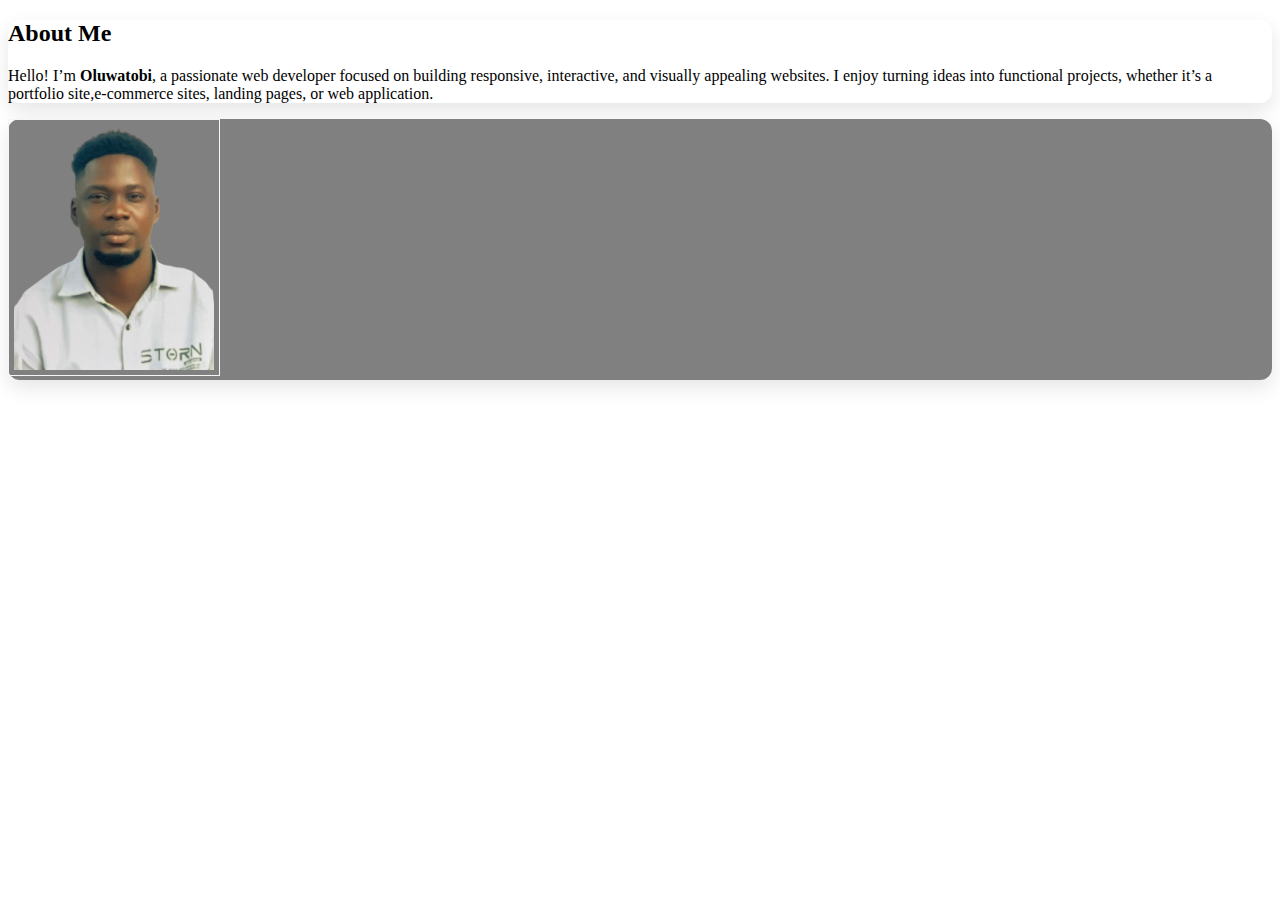
<file: about.html>
<!DOCTYPE html>
<html lang="en">
<head>
    <meta charset="UTF-8">
    <meta name="viewport" content="width=device-width, initial-scale=1.0">
    <link href="https://cdn.jsdelivr.net/npm/bootstrap@5.0.2/dist/css/bootstrap.min.css" rel="stylesheet" integrity="sha384-EVSTQN3/azprG1Anm3QDgpJLIm9Nao0Yz1ztcQTwFspd3yD65VohhpuuCOmLASjC" crossorigin="anonymous">
    <link rel="stylesheet" href="https://cdn.jsdelivr.net/npm/bootstrap-icons@1.10.5/font/bootstrap-icons.css">
    <link rel="stylesheet" href="about.css">
    <title>About</title>
</head>
<body>
<section id="about" class="container my-5 fade-in">
  <div class="row g-4 align-items-center">
    
    <!-- About Text -->
    <div class="col-md-6 mx-auto">
      <div class="custom-card p-4 text-center text-md-start">
        <h2 class="mb-3">About Me</h2>
        <p>Hello! I’m <strong>Oluwatobi</strong>, a passionate web developer focused on building responsive, interactive, and visually appealing websites. I enjoy turning ideas into functional projects, whether it’s a portfolio site,e-commerce sites, landing pages, or web application.</p>
      </div>
    </div>

    <!-- About Image -->
    <div class="col-md-4 mx-auto text-center" >
      <div class="custom-card p-3"style="background-color: grey;">
        <img src="./oluwatobi.png" alt="Oluwatobi" class="img-fluid rounded-circle" style="max-width: 200px;">
      </div>
    </div>

  </div>
</section>

<script>
document.addEventListener('DOMContentLoaded', () => {
  const faders = document.querySelectorAll('.fade-in');
  
  const appearOnScroll = new IntersectionObserver((entries, observer) => {
    entries.forEach(entry => {
      if(entry.isIntersecting) {
        entry.target.classList.add('visible');
        observer.unobserve(entry.target);
      }
    });
  }, { threshold: 0.2 });

  faders.forEach(fader => appearOnScroll.observe(fader));
});
</script>

 <script src="https://cdn.jsdelivr.net/npm/bootstrap@5.0.2/dist/js/bootstrap.bundle.min.js" integrity="sha384-MrcW6ZMFYlzcLA8Nl+NtUVF0sA7MsXsP1UyJoMp4YLEuNSfAP+JcXn/tWtIaxVXM" crossorigin="anonymous"></script>     
</body>
</html>
</file>
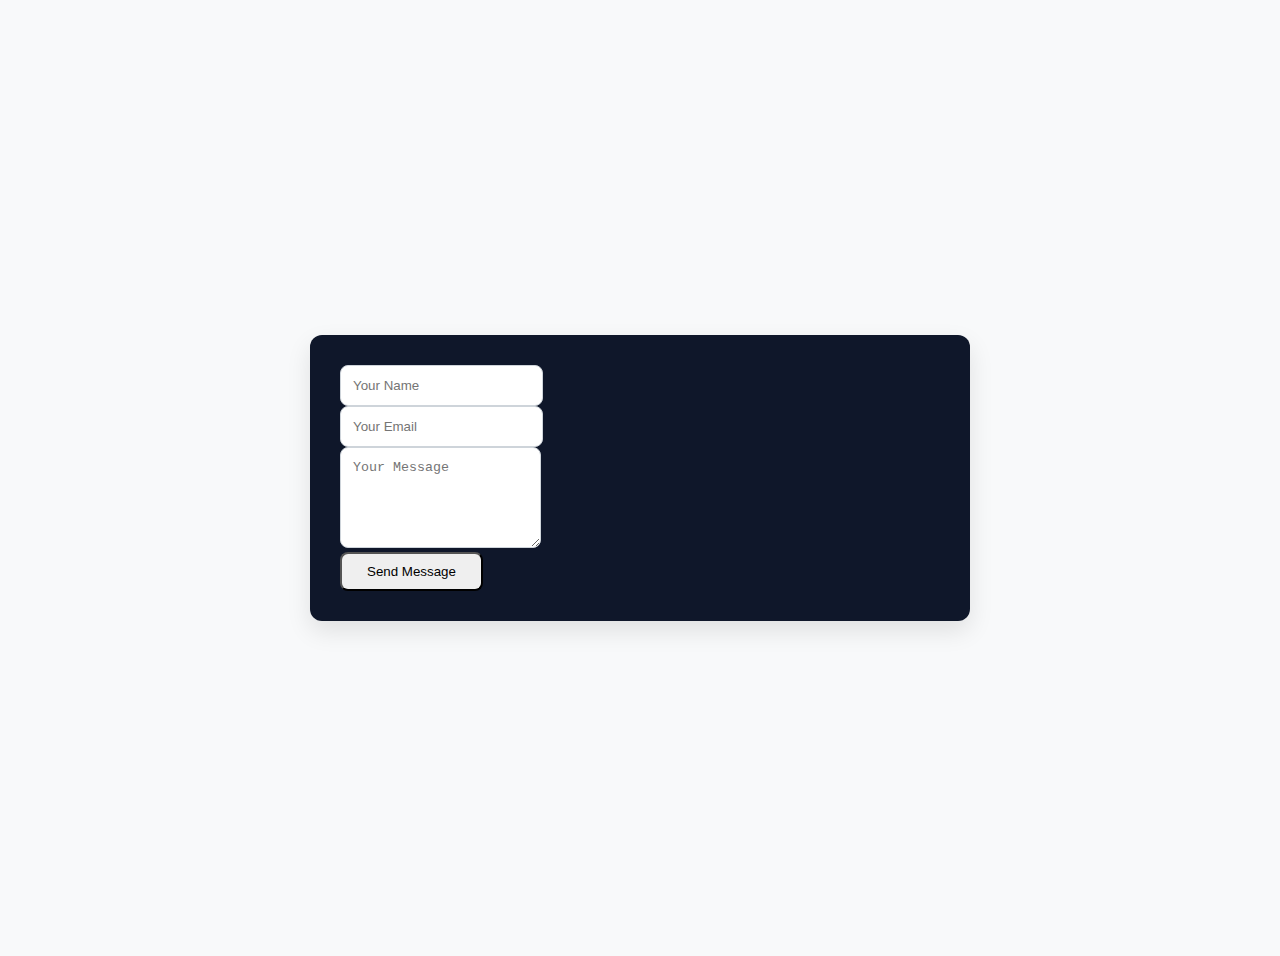
<file: contact.html>
<!DOCTYPE html>
<html lang="en">
<head>
    <meta charset="UTF-8">
    <meta name="viewport" content="width=device-width, initial-scale=1.0">
     <link href="https://cdn.jsdelivr.net/npm/bootstrap@5.0.2/dist/css/bootstrap.min.css" rel="stylesheet" integrity="sha384-EVSTQN3/azprG1Anm3QDgpJLIm9Nao0Yz1ztcQTwFspd3yD65VohhpuuCOmLASjC" crossorigin="anonymous">
     <link rel="stylesheet" href="https://cdn.jsdelivr.net/npm/bootstrap-icons@1.10.5/font/bootstrap-icons.css">
    <link rel="stylesheet" href="contact.css">
     <title>Contact Me</title>
</head>
<body>
     <form id="contact-form" action="https://formspree.io/f/xlgrykyo" method="POST" class="row g-3">
        <div class="col-md-6">
          <input type="text" name="name" class="form-control" placeholder="Your Name" required>
        </div>
        <div class="col-md-6">
          <input type="email" name="email" class="form-control" placeholder="Your Email" required>
        </div>
        <div class="col-12">
          <textarea name="message" class="form-control" rows="5" placeholder="Your Message" required></textarea>
        </div>
        <div class="col-12 text-center">
          <button type="submit" class="btn btn-outline-success px-4">Send Message</button>
        </div>
        <div id="success-message" class="text-success mt-2" style="display:none;">
          Your message has been sent!
        </div>
      </form>
   
    <script src="https://cdn.jsdelivr.net/npm/bootstrap@5.0.2/dist/js/bootstrap.bundle.min.js" integrity="sha384-MrcW6ZMFYlzcLA8Nl+NtUVF0sA7MsXsP1UyJoMp4YLEuNSfAP+JcXn/tWtIaxVXM" crossorigin="anonymous"></script>  
     <script>
const form = document.getElementById('contact-form');

form.addEventListener('submit', async (e) => {
  // Check validity first
  if (!form.checkValidity()) {
    form.reportValidity(); // show browser validation messages
    return;
  }

  e.preventDefault();

  const data = new FormData(form);
  const response = await fetch(form.action, {
    method: form.method,
    body: data,
    headers: { 'Accept': 'application/json' }
  });

  if (response.ok) {
    document.getElementById('success-message').style.display = 'block';
    form.reset();
  } else {
    alert('Oops! There was a problem sending your message.');
  }
});

</script>
</body>
</html>
</file>
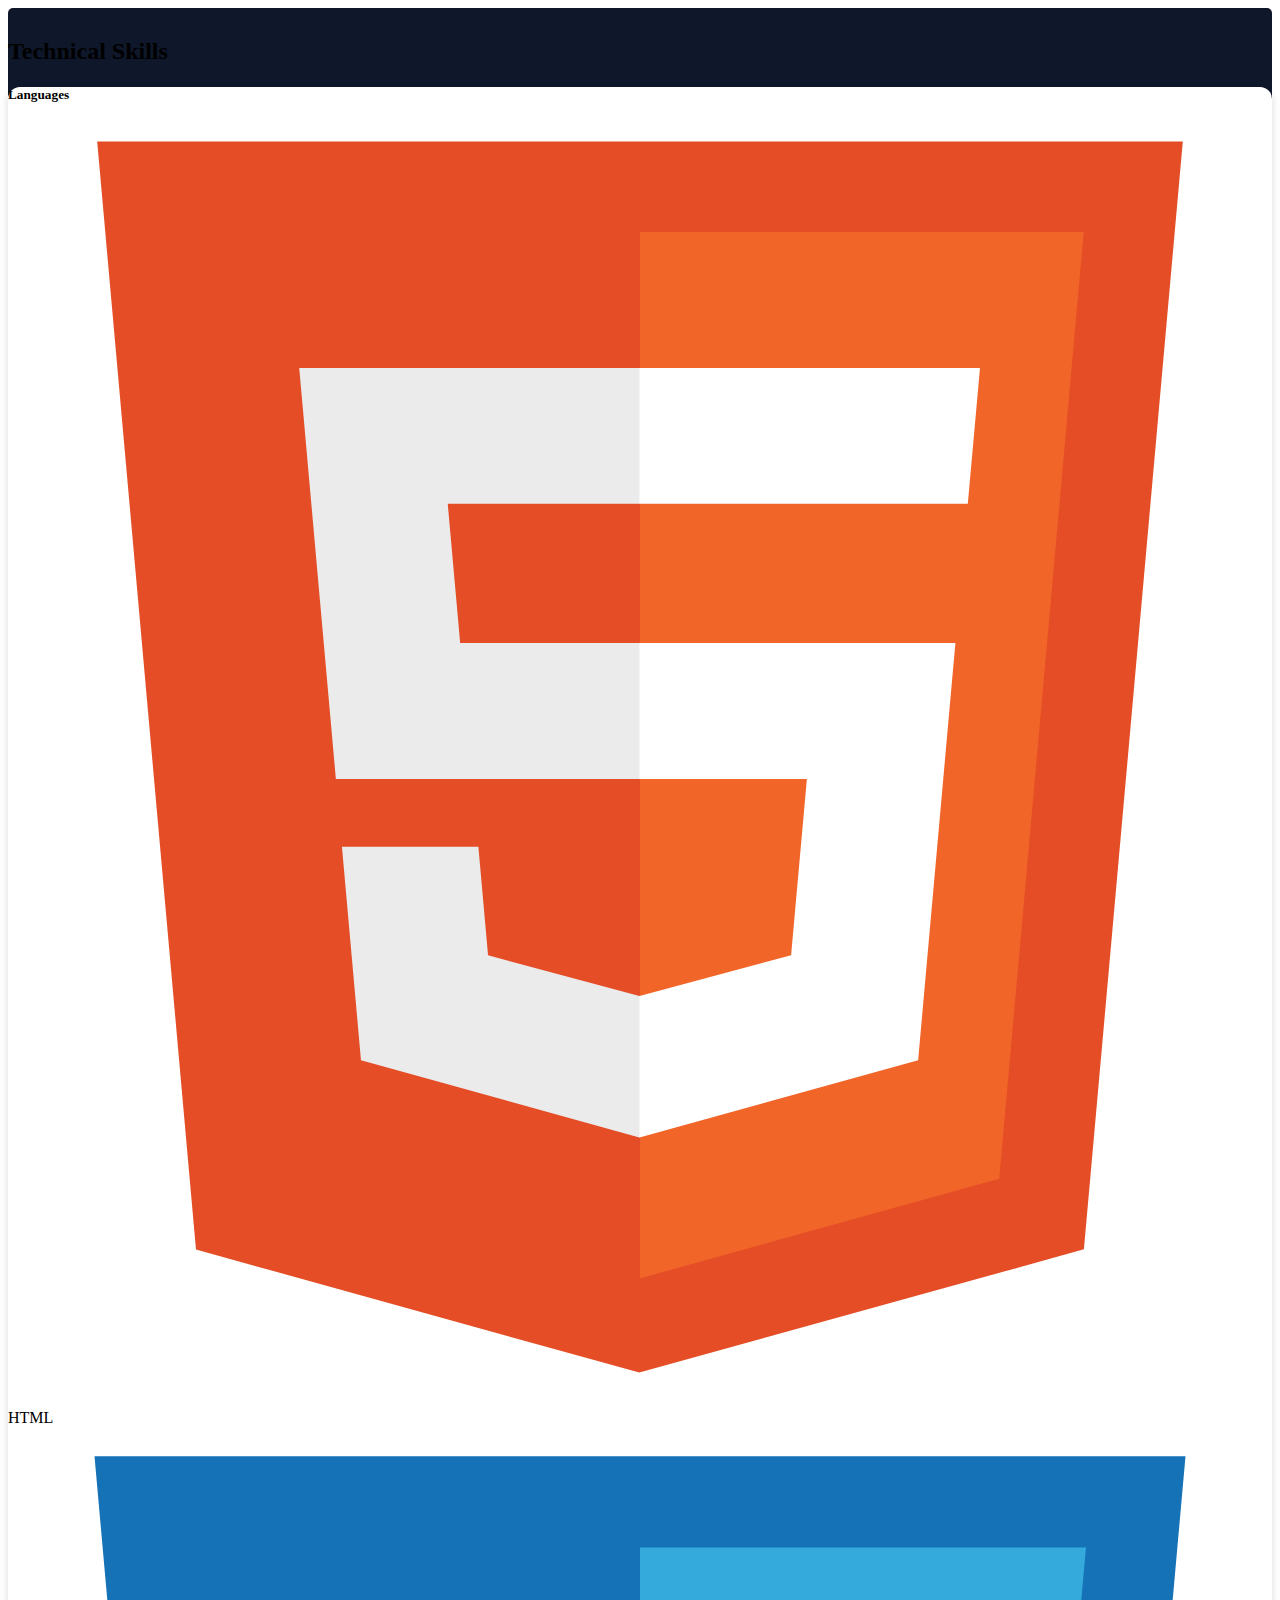
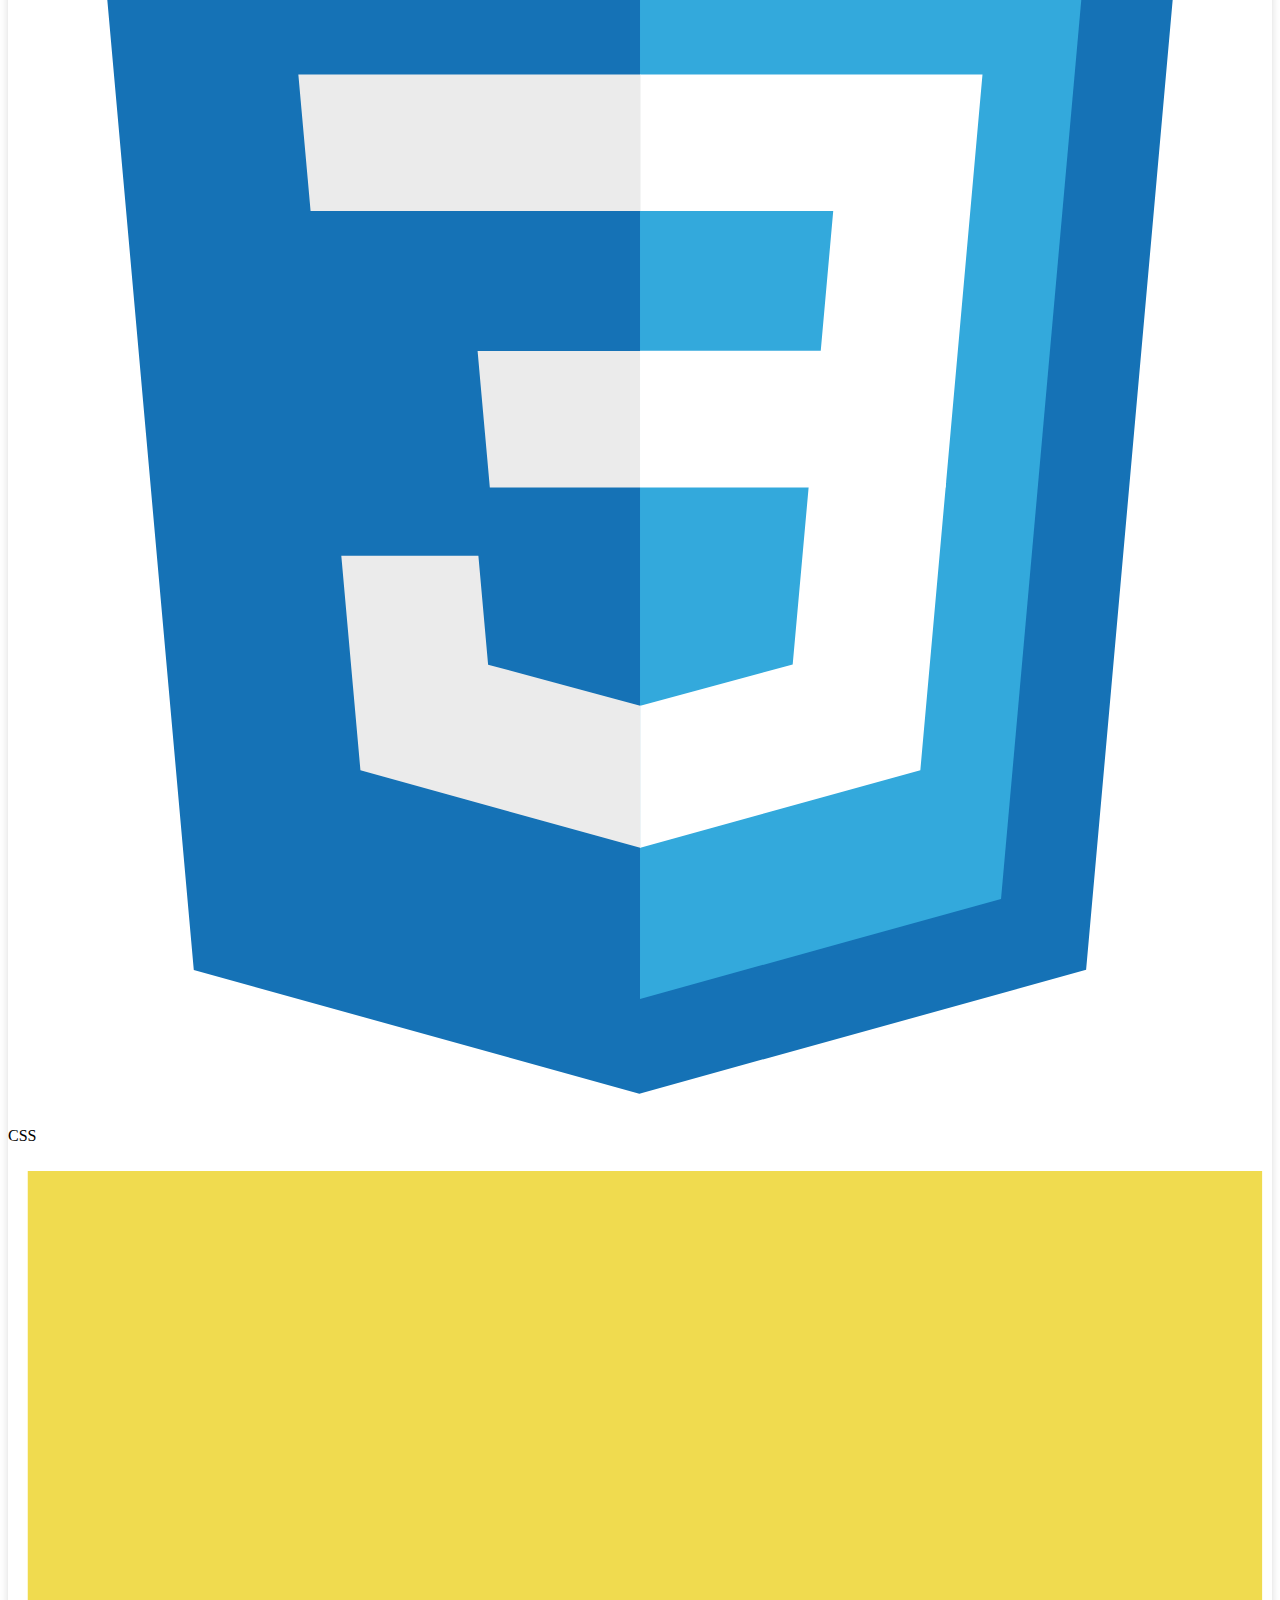
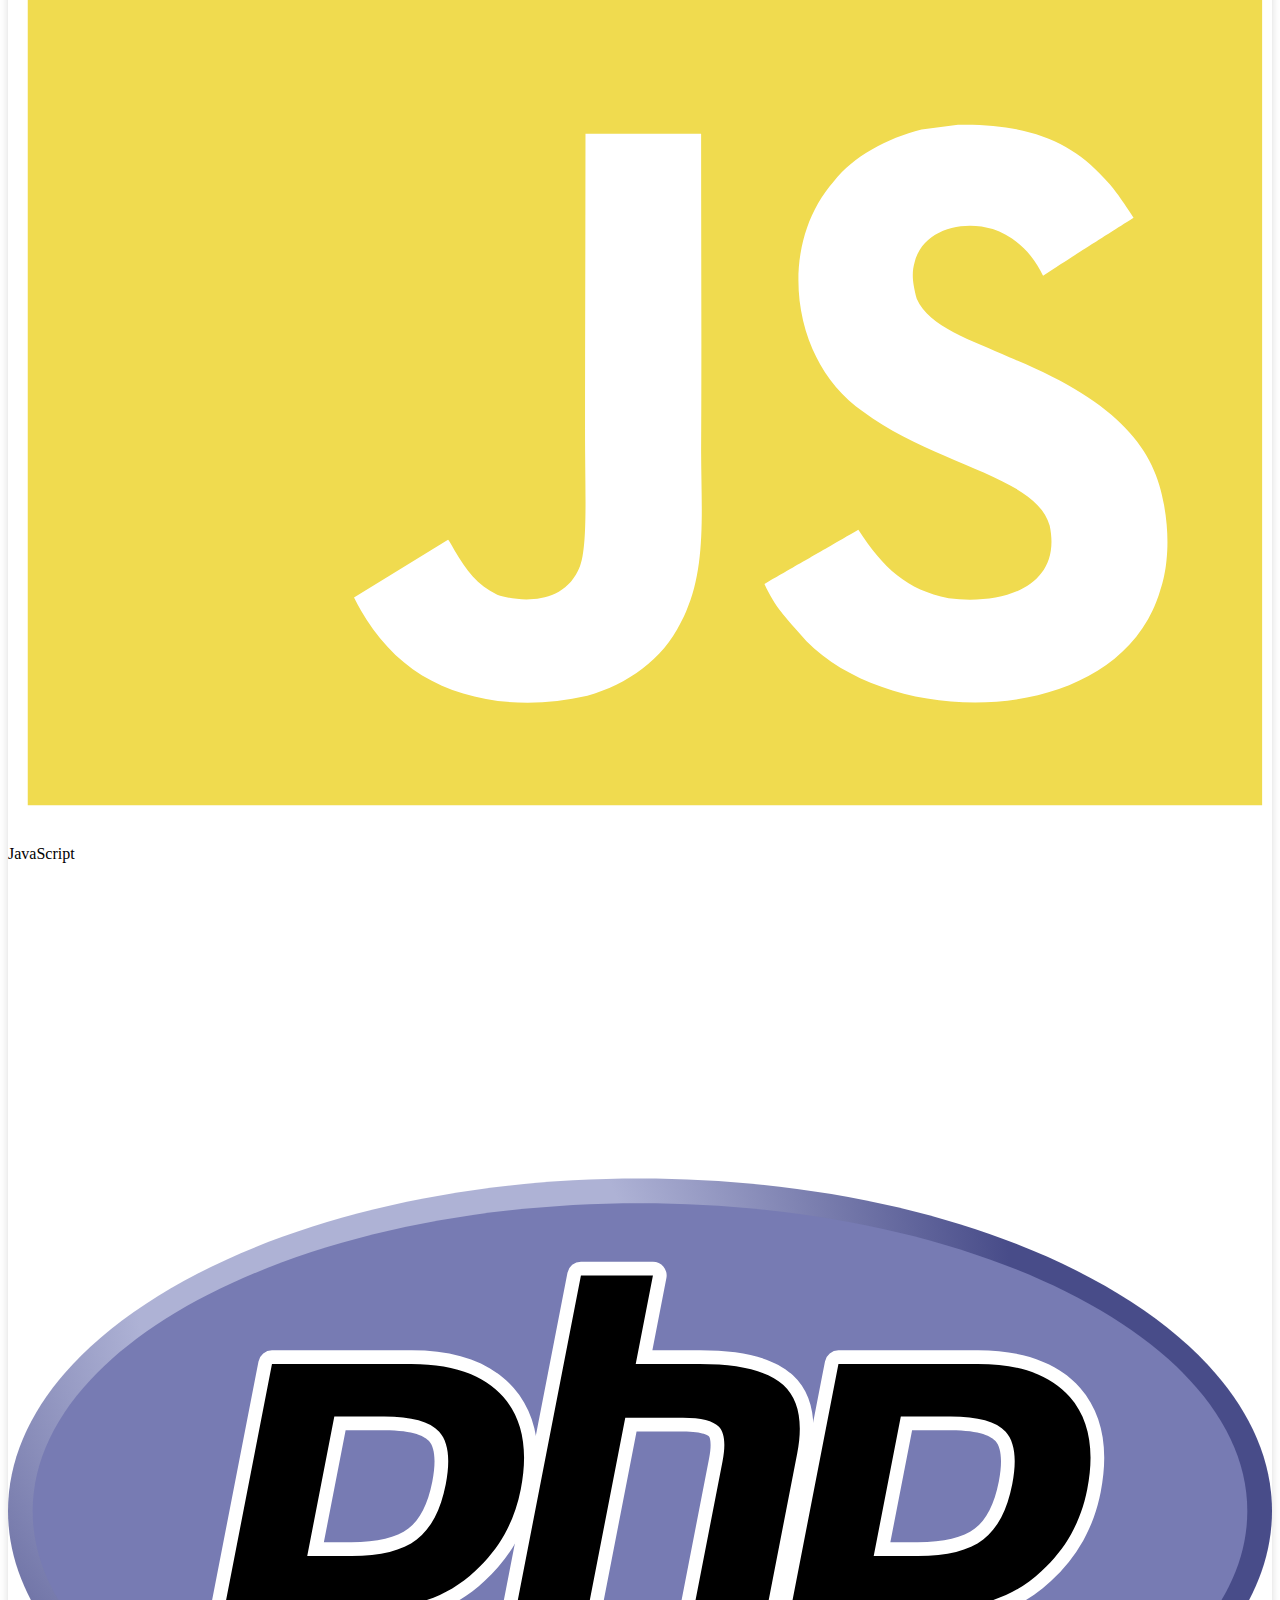
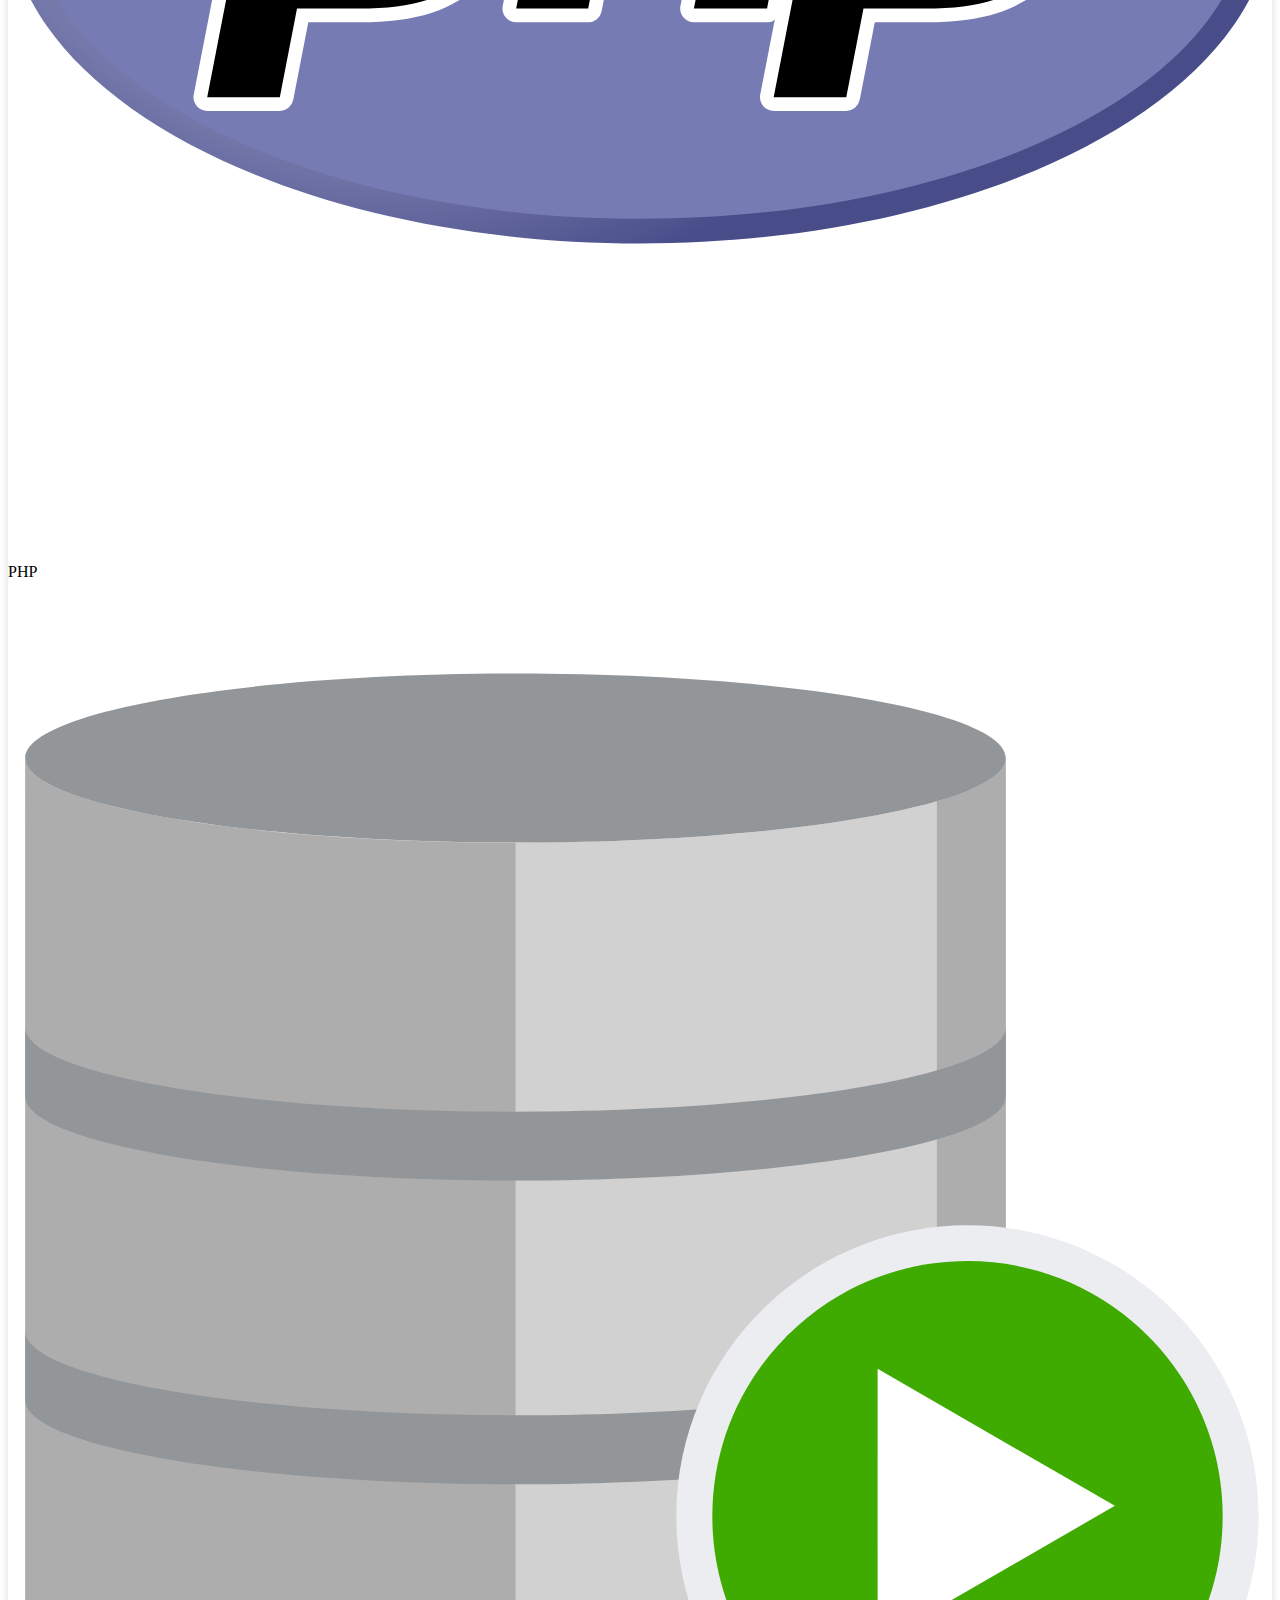
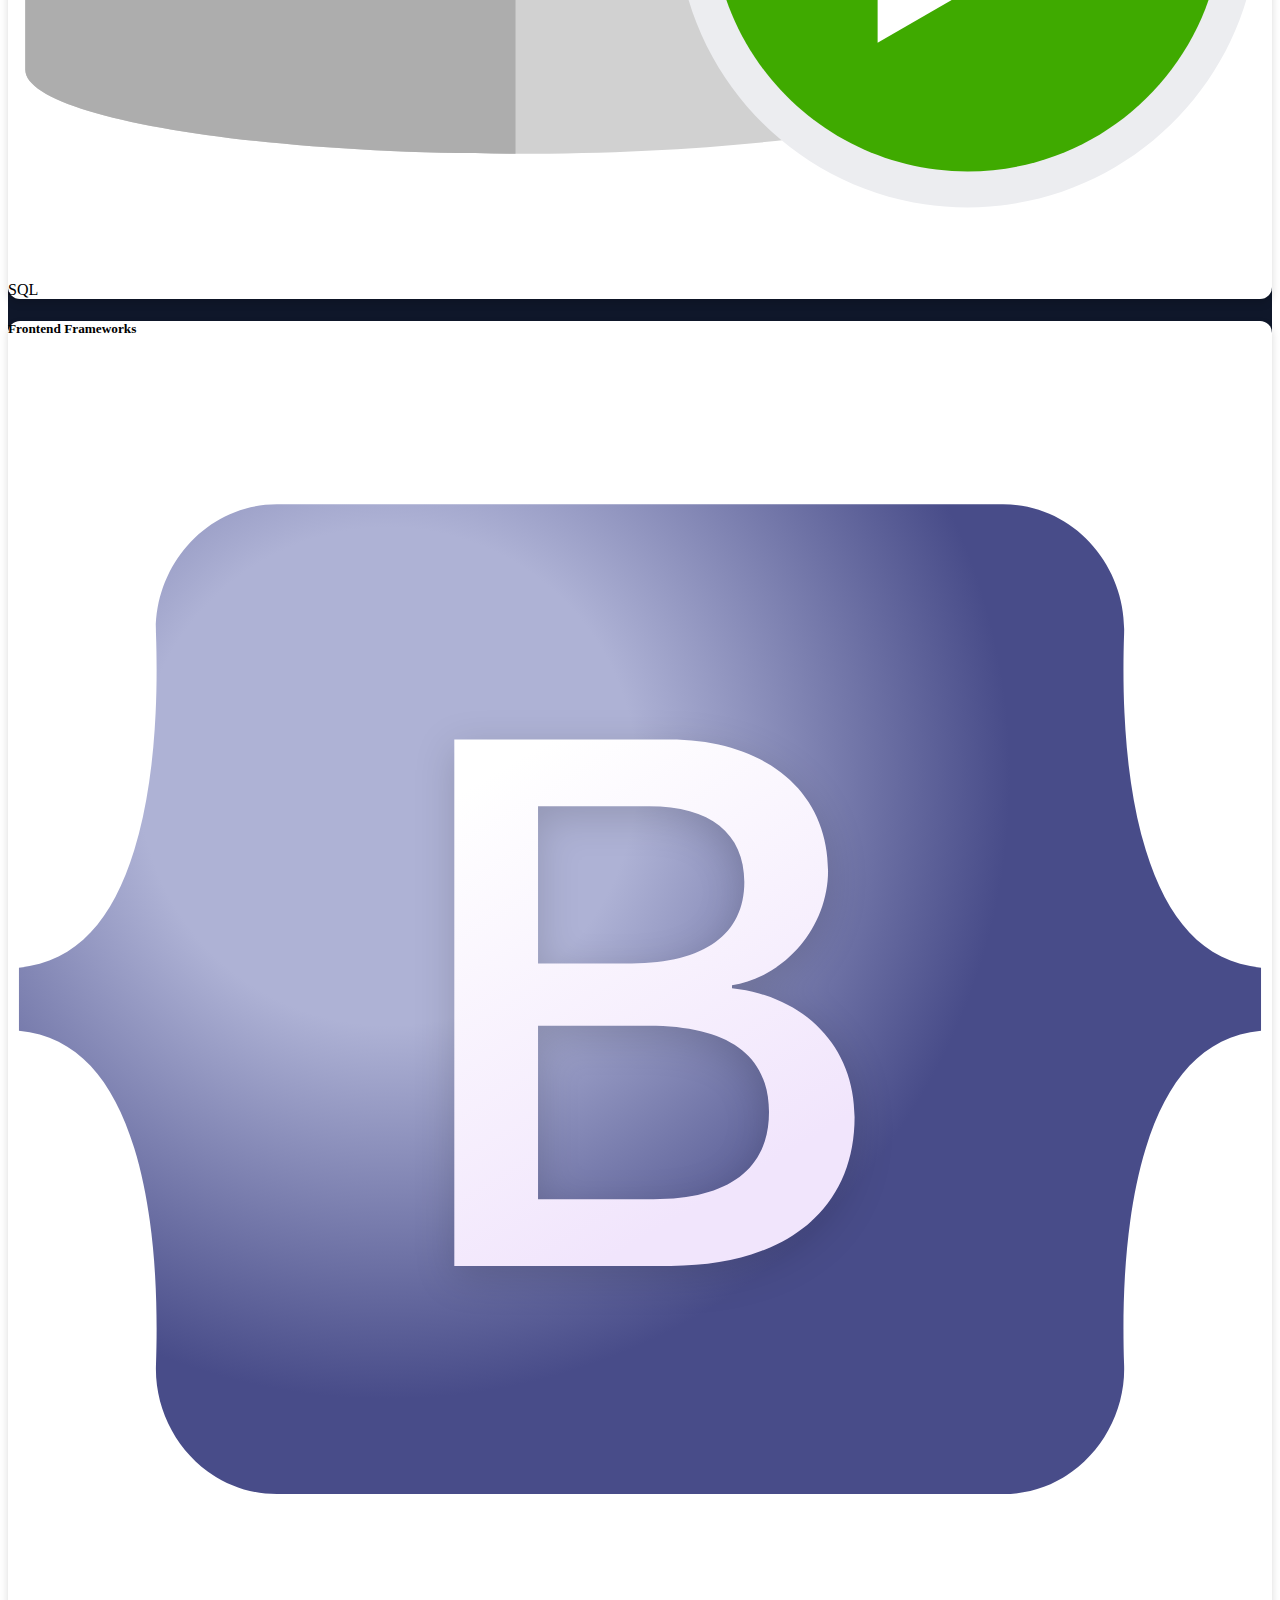
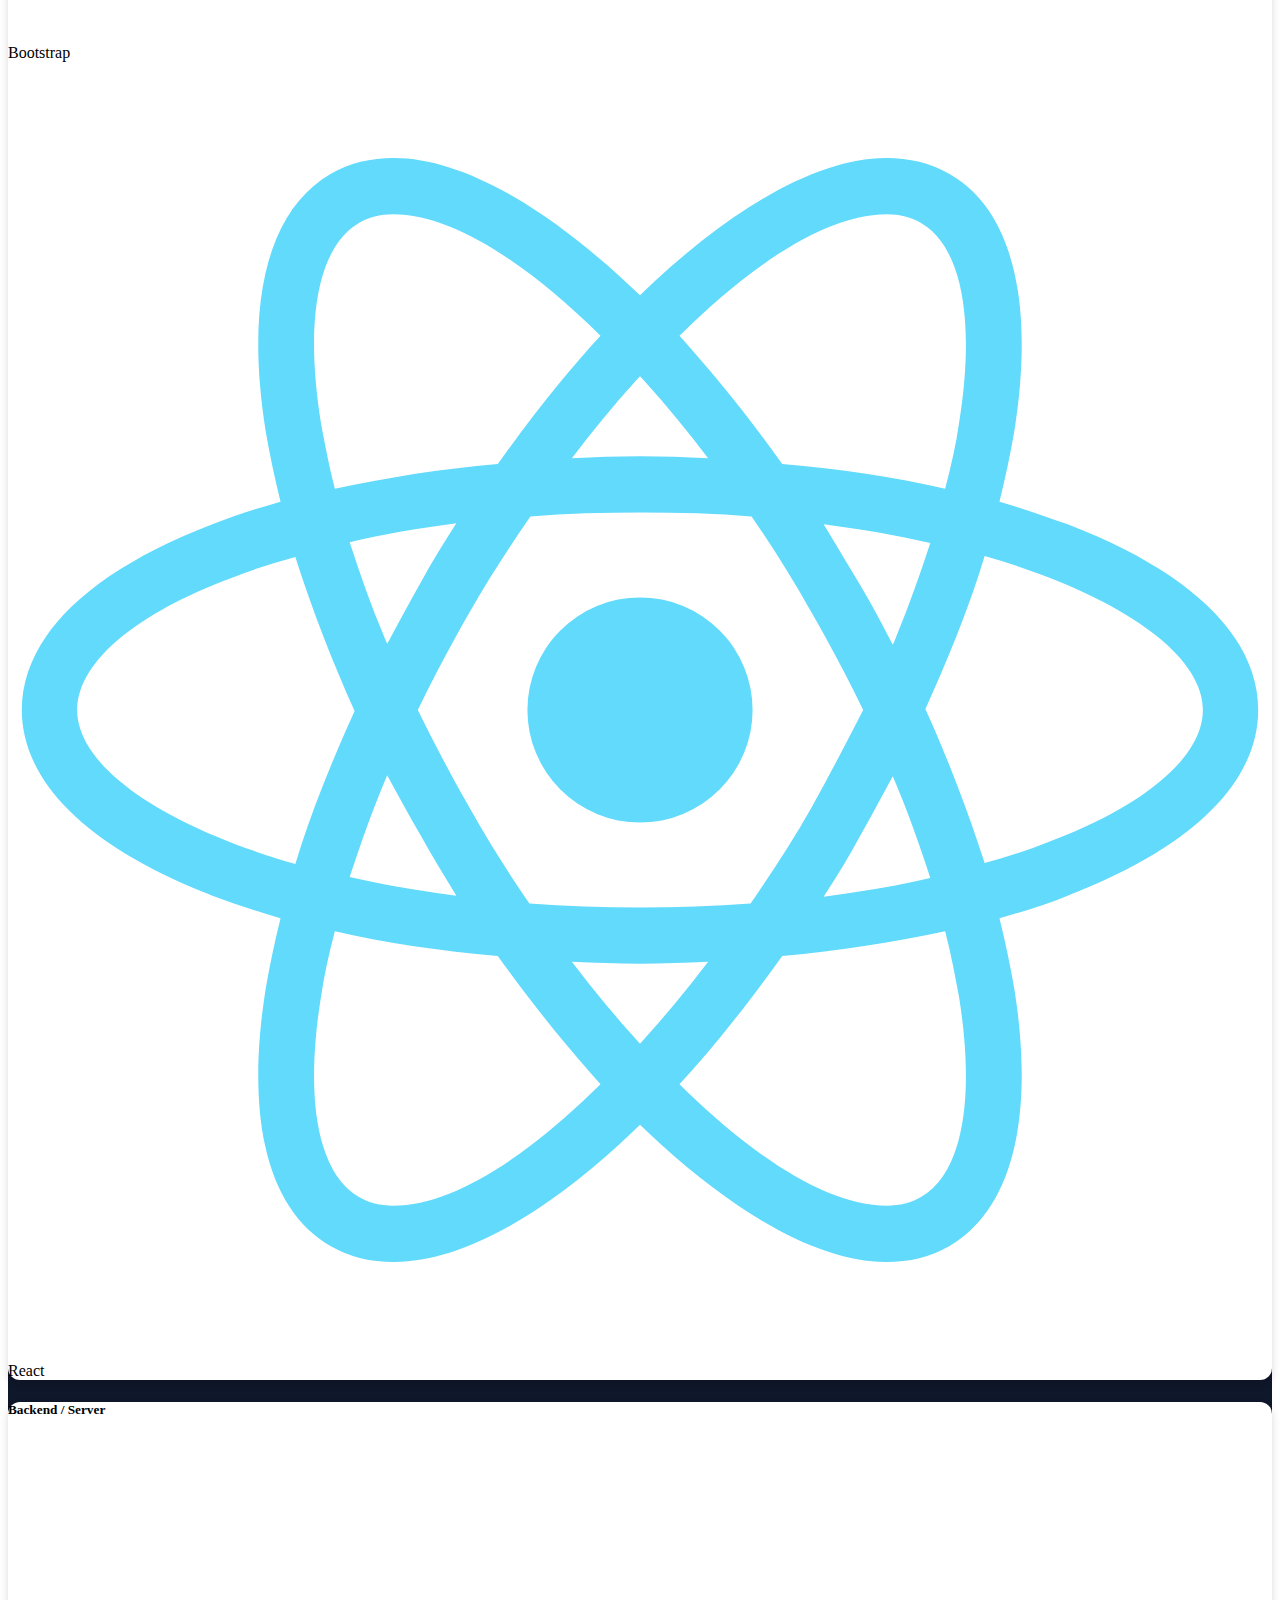
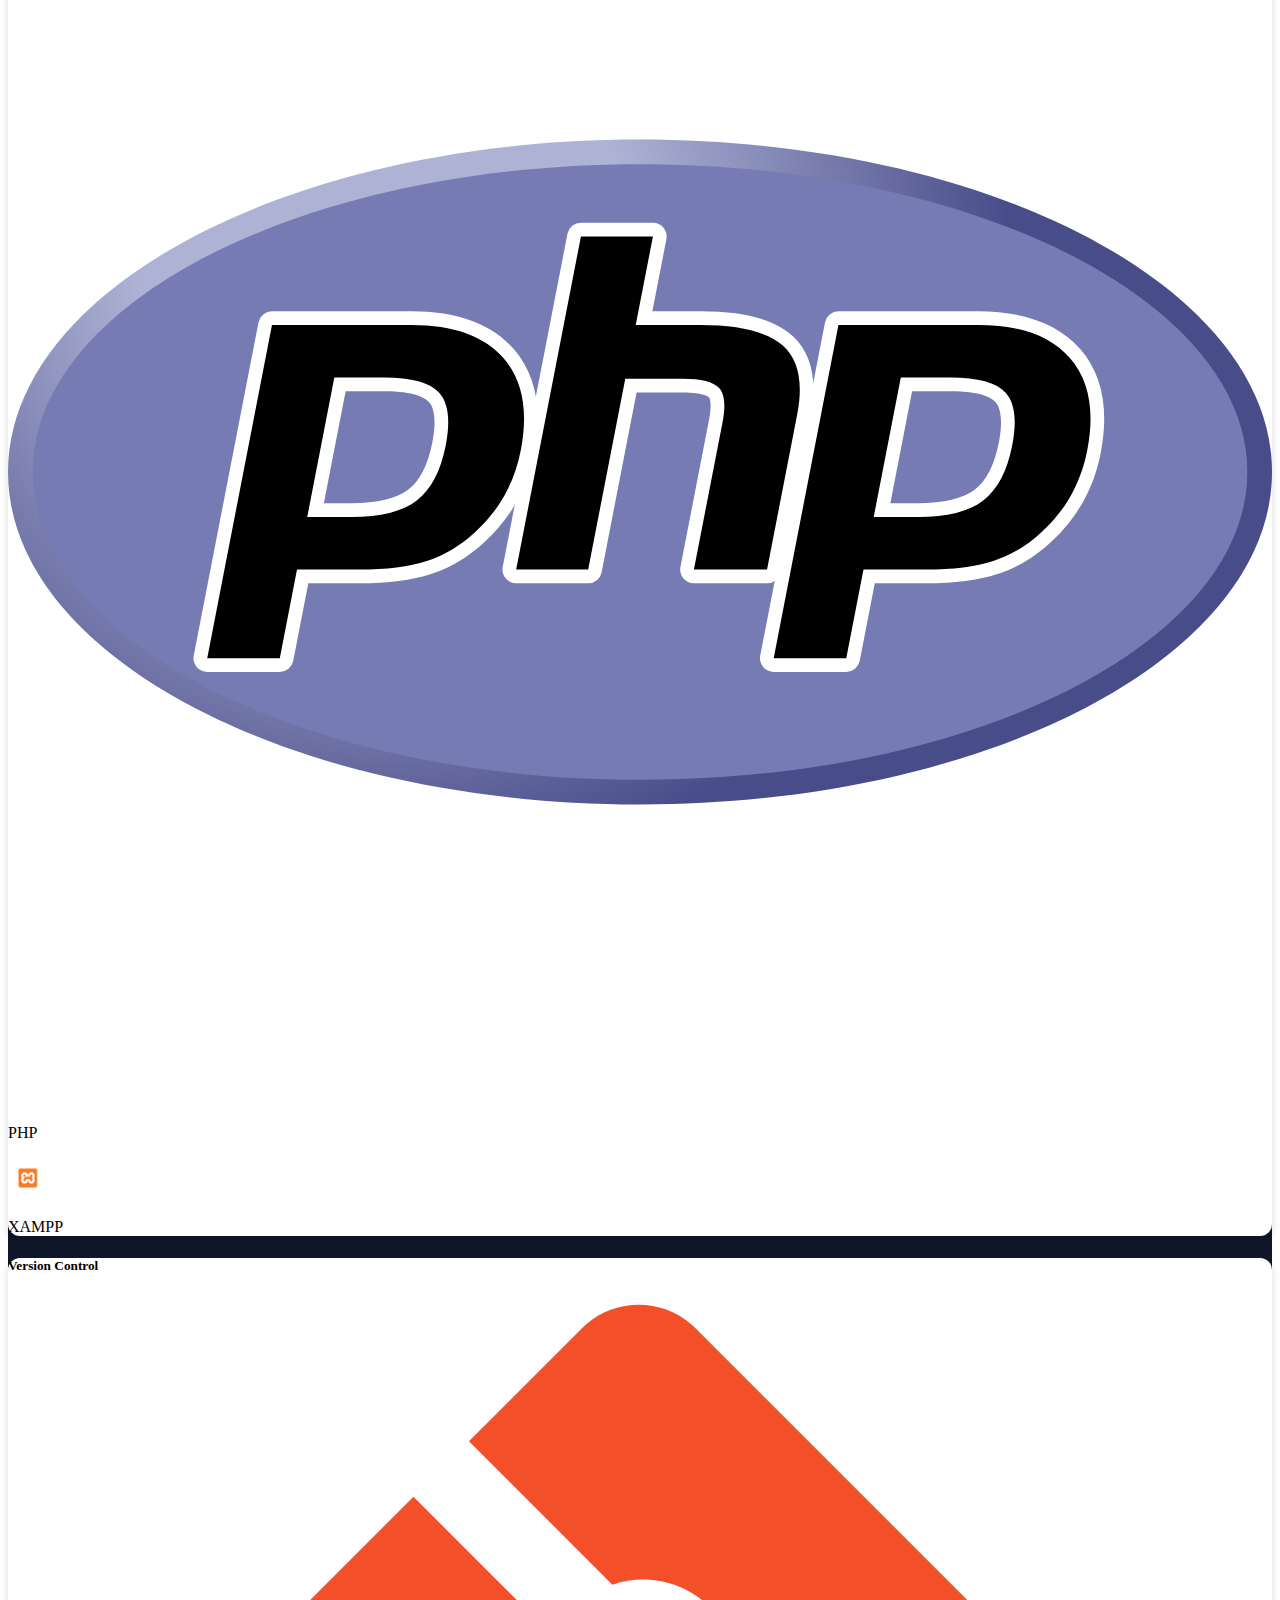
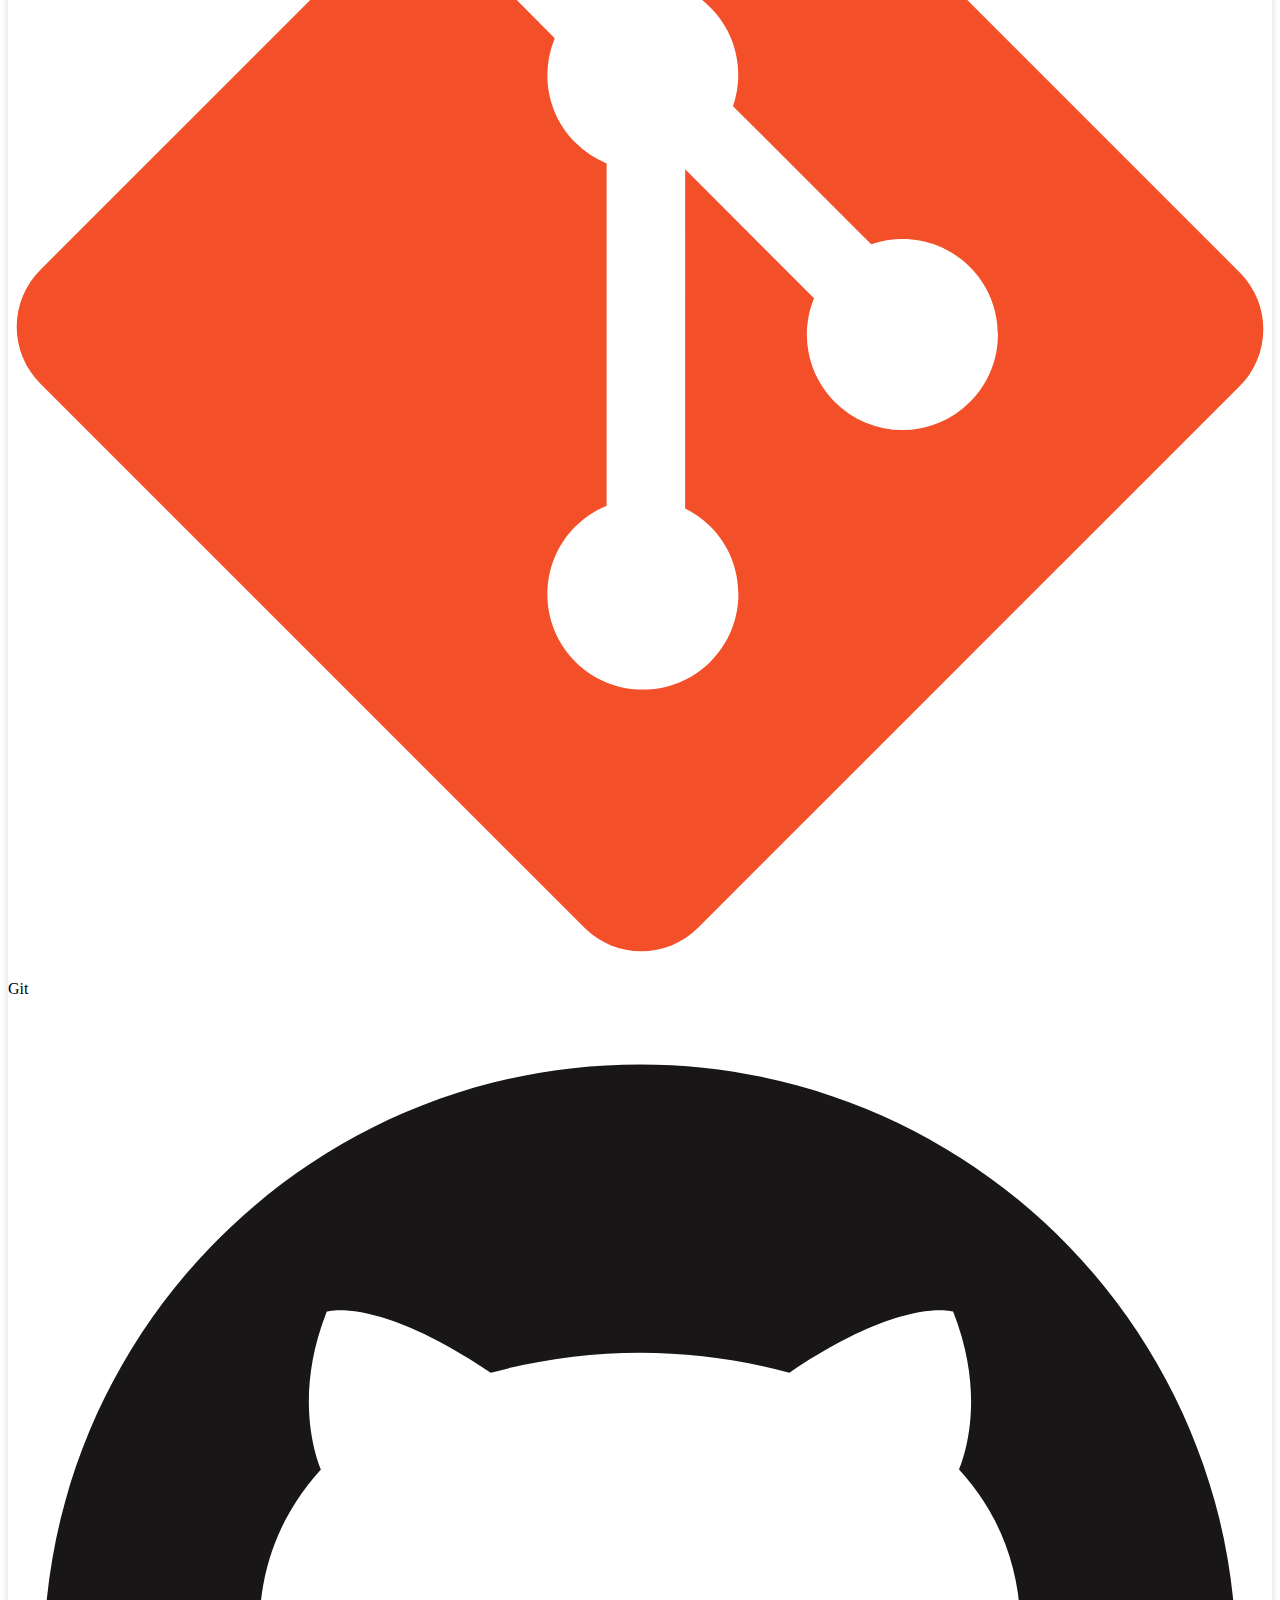
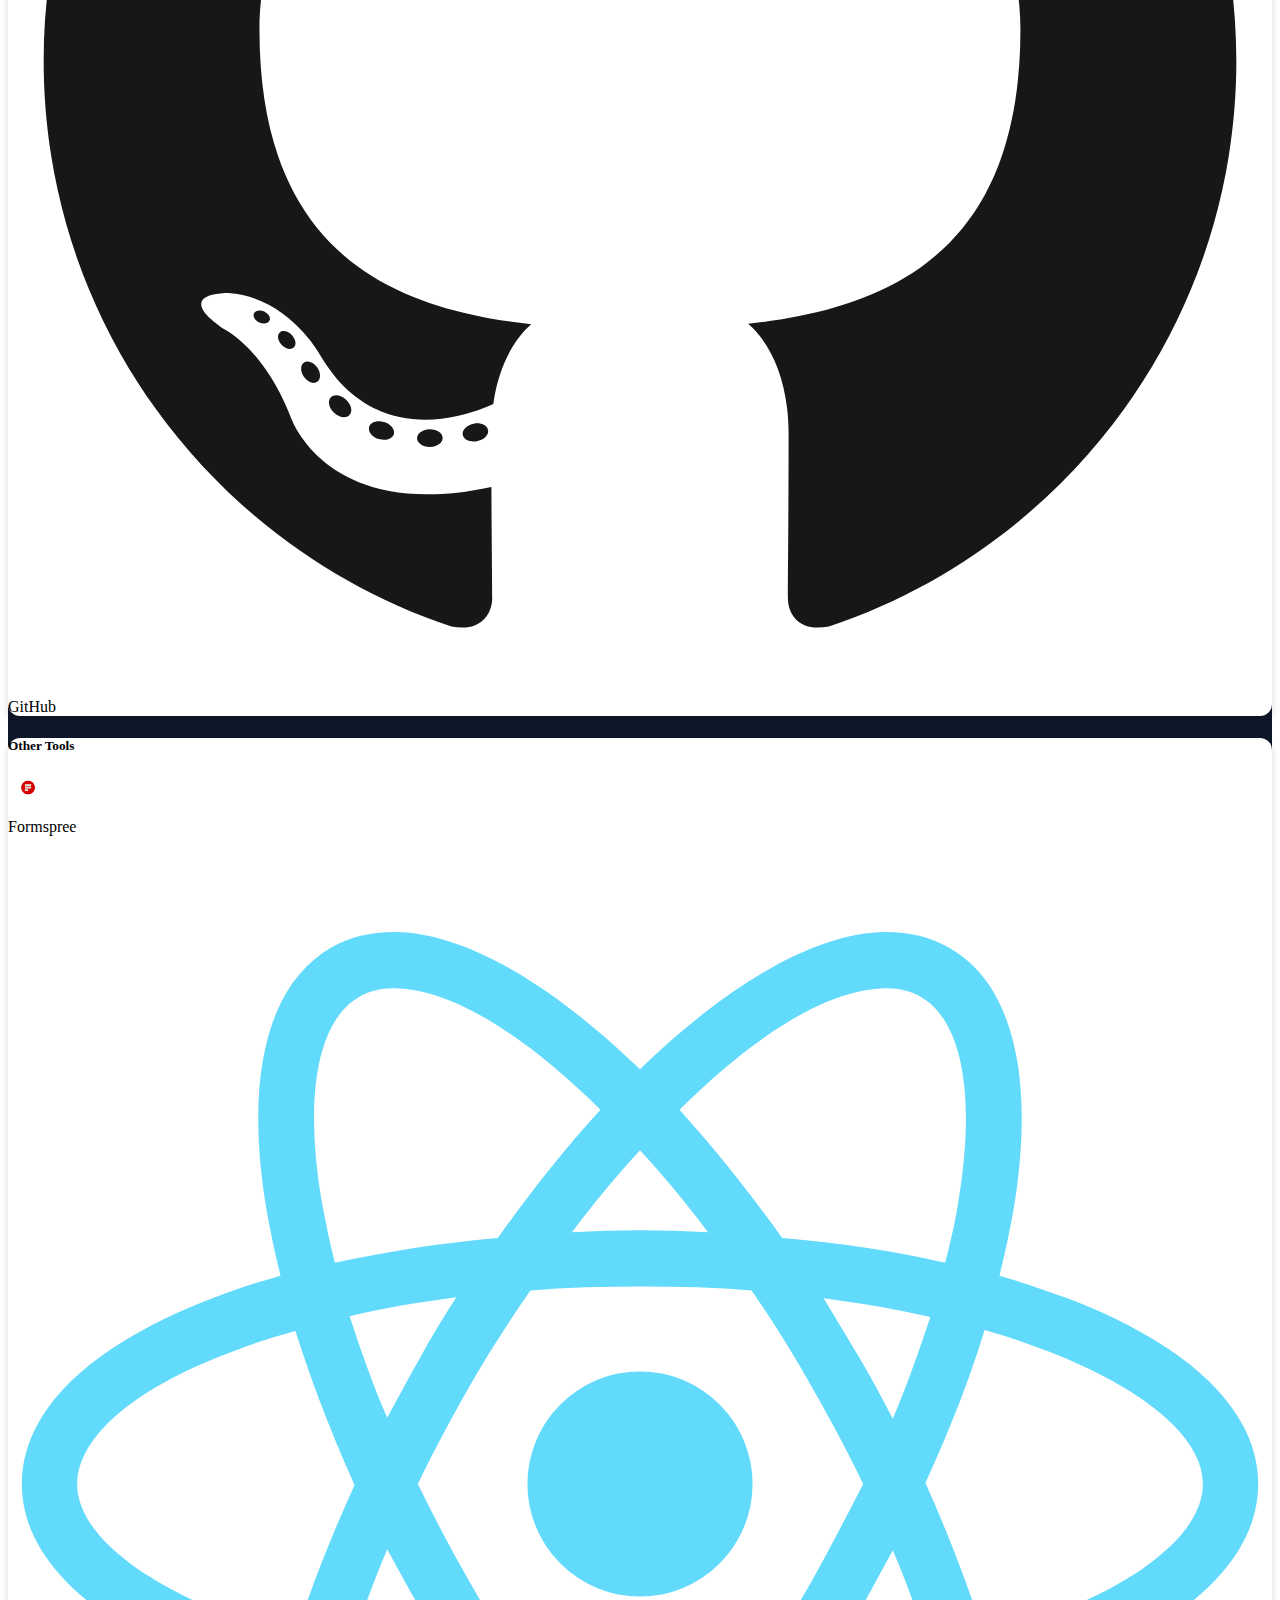
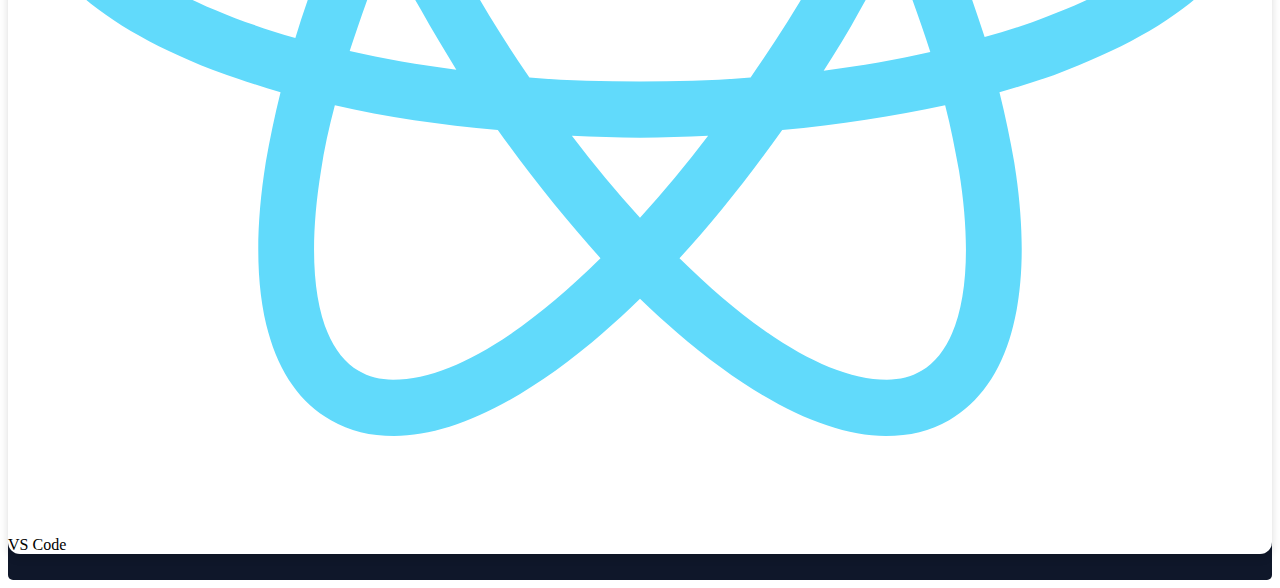
<file: skills.html>
<!DOCTYPE html>
<html lang="en">
<head>
    <meta charset="UTF-8">
    <meta name="viewport" content="width=device-width, initial-scale=1.0">
     <link href="https://cdn.jsdelivr.net/npm/bootstrap@5.0.2/dist/css/bootstrap.min.css" rel="stylesheet" integrity="sha384-EVSTQN3/azprG1Anm3QDgpJLIm9Nao0Yz1ztcQTwFspd3yD65VohhpuuCOmLASjC" crossorigin="anonymous">
     <link rel="stylesheet" href="https://cdn.jsdelivr.net/npm/bootstrap-icons@1.10.5/font/bootstrap-icons.css">
    <link rel="stylesheet" href="skils.css">
    <title>Document</title>
</head>
<body>
<section id="skills" class="container my-4">
  <h2 class="text-center mb-5 text-white">Technical Skills</h2>
  
  <div class="row g-4 justify-content-center">

    <!-- Languages -->
    <div class="col-md-4 mx-auto">
      <div class="custom-card p-3 text-center">
        <h5 class="mb-3">Languages</h5>
        <div class="d-flex flex-wrap justify-content-center gap-3">
          <div class="icon-bounce text-center">
            
            <svg viewBox="0 0 128 128">
            <path fill="#E44D26" d="M19.037 113.876L9.032 1.661h109.936l-10.016 112.198-45.019 12.48z"></path><path fill="#F16529" d="M64 116.8l36.378-10.086 8.559-95.878H64z"></path><path fill="#EBEBEB" d="M64 52.455H45.788L44.53 38.361H64V24.599H29.489l.33 3.692 3.382 37.927H64zm0 35.743l-.061.017-15.327-4.14-.979-10.975H33.816l1.928 21.609 28.193 7.826.063-.017z"></path><path fill="#fff" d="M63.952 52.455v13.763h16.947l-1.597 17.849-15.35 4.143v14.319l28.215-7.82.207-2.325 3.234-36.233.335-3.696h-3.708zm0-27.856v13.762h33.244l.276-3.092.628-6.978.329-3.692z"></path>
            </svg>
            <p>HTML</p>
          </div>
          <div class="icon-bounce text-center">
           
            <svg viewBox="0 0 128 128">
            <path fill="#1572B6" d="M18.814 114.123L8.76 1.352h110.48l-10.064 112.754-45.243 12.543-45.119-12.526z"></path><path fill="#33A9DC" d="M64.001 117.062l36.559-10.136 8.601-96.354h-45.16v106.49z"></path><path fill="#fff" d="M64.001 51.429h18.302l1.264-14.163H64.001V23.435h34.682l-.332 3.711-3.4 38.114h-30.95V51.429z"></path><path fill="#EBEBEB" d="M64.083 87.349l-.061.018-15.403-4.159-.985-11.031H33.752l1.937 21.717 28.331 7.863.063-.018v-14.39z"></path><path fill="#fff" d="M81.127 64.675l-1.666 18.522-15.426 4.164v14.39l28.354-7.858.208-2.337 2.406-26.881H81.127z"></path><path fill="#EBEBEB" d="M64.048 23.435v13.831H30.64l-.277-3.108-.63-7.012-.331-3.711h34.646zm-.047 27.996v13.831H48.792l-.277-3.108-.631-7.012-.33-3.711h16.447z"></path>
            </svg>
          <p>CSS</p>
          </div>
          <div class="icon-bounce text-center">
            
            <svg viewBox="0 0 128 128">
            <path fill="#F0DB4F" d="M2 1v125h125V1H2zm66.119 106.513c-1.845 3.749-5.367 6.212-9.448 7.401-6.271 1.44-12.269.619-16.731-2.059-2.986-1.832-5.318-4.652-6.901-7.901l9.52-5.83c.083.035.333.487.667 1.071 1.214 2.034 2.261 3.474 4.319 4.485 2.022.69 6.461 1.131 8.175-2.427 1.047-1.81.714-7.628.714-14.065C58.433 78.073 58.48 68 58.48 58h11.709c0 11 .06 21.418 0 32.152.025 6.58.596 12.446-2.07 17.361zm48.574-3.308c-4.07 13.922-26.762 14.374-35.83 5.176-1.916-2.165-3.117-3.296-4.26-5.795 4.819-2.772 4.819-2.772 9.508-5.485 2.547 3.915 4.902 6.068 9.139 6.949 5.748.702 11.531-1.273 10.234-7.378-1.333-4.986-11.77-6.199-18.873-11.531-7.211-4.843-8.901-16.611-2.975-23.335 1.975-2.487 5.343-4.343 8.877-5.235l3.688-.477c7.081-.143 11.507 1.727 14.756 5.355.904.916 1.642 1.904 3.022 4.045-3.772 2.404-3.76 2.381-9.163 5.879-1.154-2.486-3.069-4.046-5.093-4.724-3.142-.952-7.104.083-7.926 3.403-.285 1.023-.226 1.975.227 3.665 1.273 2.903 5.545 4.165 9.377 5.926 11.031 4.474 14.756 9.271 15.672 14.981.882 4.916-.213 8.105-.38 8.581z"></path>
            </svg>
            <p>JavaScript</p>
          </div>
          <div class="icon-bounce text-center">
            
            <svg viewBox="0 0 128 128">
            <path fill="url(#a)" d="M0 64c0 18.593 28.654 33.667 64 33.667 35.346 0 64-15.074 64-33.667 0-18.593-28.655-33.667-64-33.667C28.654 30.333 0 45.407 0 64Z"></path><path fill="#777bb3" d="M64 95.167c33.965 0 61.5-13.955 61.5-31.167 0-17.214-27.535-31.167-61.5-31.167S2.5 46.786 2.5 64c0 17.212 27.535 31.167 61.5 31.167Z"></path><path d="M34.772 67.864c2.793 0 4.877-.515 6.196-1.53 1.306-1.006 2.207-2.747 2.68-5.175.44-2.27.272-3.854-.5-4.71-.788-.874-2.493-1.317-5.067-1.317h-4.464l-2.473 12.732zM20.173 83.547a.694.694 0 0 1-.68-.828l6.557-33.738a.695.695 0 0 1 .68-.561h14.134c4.442 0 7.748 1.206 9.827 3.585 2.088 2.39 2.734 5.734 1.917 9.935-.333 1.711-.905 3.3-1.7 4.724a15.818 15.818 0 0 1-3.128 3.92c-1.531 1.432-3.264 2.472-5.147 3.083-1.852.604-4.232.91-7.07.91h-5.724l-1.634 8.408a.695.695 0 0 1-.682.562z"></path><path fill="#fff" d="M34.19 55.826h3.891c3.107 0 4.186.682 4.553 1.089.607.674.723 2.097.331 4.112-.439 2.257-1.253 3.858-2.42 4.756-1.194.92-3.138 1.386-5.773 1.386h-2.786l2.205-11.342zm6.674-8.1H26.731a1.39 1.39 0 0 0-1.364 1.123L18.81 82.588a1.39 1.39 0 0 0 1.363 1.653h7.35a1.39 1.39 0 0 0 1.363-1.124l1.525-7.846h5.151c2.912 0 5.364-.318 7.287-.944 1.977-.642 3.796-1.731 5.406-3.237a16.522 16.522 0 0 0 3.259-4.087c.831-1.487 1.429-3.147 1.775-4.931.86-4.423.161-7.964-2.076-10.524-2.216-2.537-5.698-3.823-10.349-3.823zM30.301 68.557h4.471c2.963 0 5.17-.557 6.62-1.675 1.451-1.116 2.428-2.98 2.938-5.591.485-2.508.264-4.277-.665-5.308-.931-1.03-2.791-1.546-5.584-1.546h-5.036l-2.743 14.12m10.563-19.445c4.252 0 7.353 1.117 9.303 3.348 1.95 2.232 2.536 5.347 1.76 9.346-.322 1.648-.863 3.154-1.625 4.518-.764 1.366-1.76 2.614-2.991 3.747-1.468 1.373-3.097 2.352-4.892 2.935-1.794.584-4.08.875-6.857.875h-6.296l-1.743 8.97h-7.35l6.558-33.739h14.133"></path><path d="M69.459 74.577a.694.694 0 0 1-.682-.827l2.9-14.928c.277-1.42.209-2.438-.19-2.87-.245-.263-.979-.704-3.15-.704h-5.256l-3.646 18.768a.695.695 0 0 1-.683.56h-7.29a.695.695 0 0 1-.683-.826l6.558-33.739a.695.695 0 0 1 .682-.561h7.29a.695.695 0 0 1 .683.826L64.41 48.42h5.653c4.307 0 7.227.758 8.928 2.321 1.733 1.593 2.275 4.14 1.608 7.573l-3.051 15.702a.695.695 0 0 1-.682.56h-7.407z"></path><path fill="#fff" d="M65.31 38.755h-7.291a1.39 1.39 0 0 0-1.364 1.124l-6.557 33.738a1.39 1.39 0 0 0 1.363 1.654h7.291a1.39 1.39 0 0 0 1.364-1.124l3.537-18.205h4.682c2.168 0 2.624.463 2.641.484.132.14.305.795.019 2.264l-2.9 14.927a1.39 1.39 0 0 0 1.364 1.654h7.408a1.39 1.39 0 0 0 1.363-1.124l3.051-15.7c.715-3.686.103-6.45-1.82-8.217-1.836-1.686-4.91-2.505-9.398-2.505h-4.81l1.421-7.315a1.39 1.39 0 0 0-1.364-1.655zm0 1.39-1.743 8.968h6.496c4.087 0 6.907.714 8.457 2.14 1.553 1.426 2.017 3.735 1.398 6.93l-3.052 15.699h-7.407l2.901-14.928c.33-1.698.208-2.856-.365-3.474-.573-.617-1.793-.926-3.658-.926h-5.829l-3.756 19.327H51.46l6.558-33.739h7.292z"></path><path d="M92.136 67.864c2.793 0 4.878-.515 6.198-1.53 1.304-1.006 2.206-2.747 2.679-5.175.44-2.27.273-3.854-.5-4.71-.788-.874-2.493-1.317-5.067-1.317h-4.463l-2.475 12.732zM77.54 83.547a.694.694 0 0 1-.682-.828l6.557-33.738a.695.695 0 0 1 .682-.561H98.23c4.442 0 7.748 1.206 9.826 3.585 2.089 2.39 2.734 5.734 1.917 9.935a15.878 15.878 0 0 1-1.699 4.724 15.838 15.838 0 0 1-3.128 3.92c-1.53 1.432-3.265 2.472-5.147 3.083-1.852.604-4.232.91-7.071.91h-5.723l-1.633 8.408a.695.695 0 0 1-.683.562z"></path><path fill="#fff" d="M91.555 55.826h3.891c3.107 0 4.186.682 4.552 1.089.61.674.724 2.097.333 4.112-.44 2.257-1.254 3.858-2.421 4.756-1.195.92-3.139 1.386-5.773 1.386h-2.786l2.204-11.342zm6.674-8.1H84.096a1.39 1.39 0 0 0-1.363 1.123l-6.558 33.739a1.39 1.39 0 0 0 1.364 1.653h7.35a1.39 1.39 0 0 0 1.363-1.124l1.525-7.846h5.15c2.911 0 5.364-.318 7.286-.944 1.978-.642 3.797-1.731 5.408-3.238a16.52 16.52 0 0 0 3.258-4.086c.832-1.487 1.428-3.147 1.775-4.931.86-4.423.162-7.964-2.076-10.524-2.216-2.537-5.697-3.823-10.35-3.823zM87.666 68.557h4.47c2.964 0 5.17-.557 6.622-1.675 1.45-1.116 2.428-2.98 2.936-5.591.487-2.508.266-4.277-.665-5.308-.93-1.03-2.791-1.546-5.583-1.546h-5.035Zm10.563-19.445c4.251 0 7.354 1.117 9.303 3.348 1.95 2.232 2.537 5.347 1.759 9.346-.32 1.648-.862 3.154-1.624 4.518-.763 1.366-1.76 2.614-2.992 3.747-1.467 1.373-3.097 2.352-4.892 2.935-1.793.584-4.078.875-6.856.875h-6.295l-1.745 8.97h-7.35l6.558-33.739h14.133"></path><defs><radialGradient id="a" cx="0" cy="0" r="1" gradientTransform="matrix(84.04136 0 0 84.04136 38.426 42.169)" gradientUnits="userSpaceOnUse"><stop stop-color="#AEB2D5"></stop><stop offset=".3" stop-color="#AEB2D5"></stop><stop offset=".75" stop-color="#484C89"></stop><stop offset="1" stop-color="#484C89"></stop></radialGradient></defs>
            </svg>
          <p>PHP</p>
          </div>
          <div class="icon-bounce text-center">
            
            <svg viewBox="0 0 128 128">
            
    <path fill="#d1d1d1" d="M51.395 24.879c-27.422 0-49.649-3.832-49.649-8.535v92.261c0 4.727 22.227 8.536 49.649 8.536 27.421 0 49.648-3.832 49.648-8.536V16.29c0 4.758-22.227 8.59-49.648 8.59Zm0 0"></path>
    <path fill="#adadad" d="M1.746 16.29v92.315c0 4.727 22.227 8.536 49.649 8.536V24.879c-27.422 0-49.649-3.832-49.649-8.59Zm92.317 4.405v92.262c4.425-1.277 6.98-2.777 6.98-4.375V16.289c0 1.633-2.547 3.106-6.98 4.406Zm0 0"></path>
    <path fill="#939699" d="M101.043 16.313c0-4.723-22.23-8.555-49.648-8.555-27.422 0-49.649 3.832-49.649 8.555 0 4.726 22.227 8.558 49.649 8.558 27.417 0 49.648-3.832 49.648-8.558ZM1.746 74.332c0 4.727 22.227 8.535 49.649 8.535 27.421 0 49.648-3.832 49.648-8.535v6.984c0 4.723-22.227 8.532-49.648 8.532-27.422 0-49.649-3.832-49.649-8.532Zm0-30.75c0 4.723 22.227 8.535 49.649 8.535 27.421 0 49.648-3.836 49.648-8.535v6.98c0 4.727-22.227 8.536-49.648 8.536-27.422 0-49.649-3.832-49.649-8.535Zm0 0"></path>
    <path fill="#ecedf0" d="M126.64 93.09c0 16.281-13.195 29.48-29.476 29.48s-29.48-13.199-29.48-29.48 13.199-29.477 29.48-29.477 29.477 13.196 29.477 29.477Zm0 0"></path>
    <path fill="#3faa00" d="M123.004 93.09c0 14.273-11.57 25.84-25.84 25.84-14.273 0-25.84-11.567-25.84-25.84 0-14.27 11.567-25.84 25.84-25.84 14.27 0 25.84 11.57 25.84 25.84Zm0 0"></path>
    <path fill="#fff" d="m88.063 105.906 24.027-13.87-24.028-13.872Zm0 0"></path>
  </svg>
            <p>SQL</p>
          </div>
        </div>
      </div>
    </div>

    <!-- Frontend Frameworks -->
    <div class="col-md-4 mx-auto">
      <div class="custom-card p-3 text-center">
        <h5 class="mb-3">Frontend Frameworks</h5>
        <div class="d-flex flex-wrap justify-content-center gap-3">
          <div class="icon-bounce text-center">
            
            <svg viewBox="0 0 128 128">
            <defs><linearGradient id="a" x1="76.079" x2="523.48" y1="10.798" y2="365.95" gradientTransform="translate(1.11 14.613) scale(.24566)" gradientUnits="userSpaceOnUse"><stop offset="0" stop-color="#9013fe"></stop><stop offset="1" stop-color="#6610f2"></stop></linearGradient><linearGradient id="b" x1="193.51" x2="293.51" y1="109.74" y2="278.87" gradientTransform="translate(0 52)" gradientUnits="userSpaceOnUse"><stop offset="0" stop-color="#fff"></stop><stop offset="1" stop-color="#f1e5fc"></stop></linearGradient><filter id="c" width="197" height="249" x="161.9" y="135.46" color-interpolation-filters="sRGB" filterUnits="userSpaceOnUse"><feFlood flood-opacity="0" result="BackgroundImageFix"></feFlood><feColorMatrix in="SourceAlpha" values="0 0 0 0 0 0 0 0 0 0 0 0 0 0 0 0 0 0 127 0"></feColorMatrix><feOffset dy="4"></feOffset><feGaussianBlur stdDeviation="8"></feGaussianBlur><feColorMatrix values="0 0 0 0 0 0 0 0 0 0 0 0 0 0 0 0 0 0 0.15 0"></feColorMatrix><feBlend in2="BackgroundImageFix" result="effect1_dropShadow"></feBlend><feBlend in="SourceGraphic" in2="effect1_dropShadow" result="shape"></feBlend></filter></defs><path fill="url(#a)" d="M14.985 27.712c-.237-6.815 5.072-13.099 12.249-13.099h73.54c7.177 0 12.486 6.284 12.249 13.099-.228 6.546.068 15.026 2.202 21.94 2.141 6.936 5.751 11.319 11.664 11.883v6.387c-5.913.564-9.523 4.947-11.664 11.883-2.134 6.914-2.43 15.394-2.202 21.94.237 6.815-5.072 13.098-12.249 13.098h-73.54c-7.177 0-12.486-6.284-12.249-13.098.228-6.546-.068-15.026-2.203-21.94-2.14-6.935-5.76-11.319-11.673-11.883v-6.387c5.913-.563 9.533-4.947 11.673-11.883 2.135-6.914 2.43-15.394 2.203-21.94z"></path><path fill="url(#b)" d="M267.1 364.46c47.297 0 75.798-23.158 75.798-61.355 0-28.873-20.336-49.776-50.532-53.085v-1.203c22.185-3.609 39.594-24.211 39.594-47.219 0-32.783-25.882-54.138-65.322-54.138h-88.74v217zm-54.692-189.48h45.911c24.958 0 39.131 11.128 39.131 31.279 0 21.505-16.484 33.535-46.372 33.535h-38.67zm0 161.96v-71.431h45.602c32.661 0 49.608 12.03 49.608 35.49 0 23.459-16.484 35.941-47.605 35.941z" filter="url(#c)" transform="translate(1.494 2.203) scale(.24566)"></path>
            </svg>
           <p>Bootstrap</p>
          </div>
          <div class="icon-bounce text-center">
            
            <svg viewBox="0 0 128 128">
            <g fill="#61DAFB"><circle cx="64" cy="64" r="11.4"></circle><path d="M107.3 45.2c-2.2-.8-4.5-1.6-6.9-2.3.6-2.4 1.1-4.8 1.5-7.1 2.1-13.2-.2-22.5-6.6-26.1-1.9-1.1-4-1.6-6.4-1.6-7 0-15.9 5.2-24.9 13.9-9-8.7-17.9-13.9-24.9-13.9-2.4 0-4.5.5-6.4 1.6-6.4 3.7-8.7 13-6.6 26.1.4 2.3.9 4.7 1.5 7.1-2.4.7-4.7 1.4-6.9 2.3C8.2 50 1.4 56.6 1.4 64s6.9 14 19.3 18.8c2.2.8 4.5 1.6 6.9 2.3-.6 2.4-1.1 4.8-1.5 7.1-2.1 13.2.2 22.5 6.6 26.1 1.9 1.1 4 1.6 6.4 1.6 7.1 0 16-5.2 24.9-13.9 9 8.7 17.9 13.9 24.9 13.9 2.4 0 4.5-.5 6.4-1.6 6.4-3.7 8.7-13 6.6-26.1-.4-2.3-.9-4.7-1.5-7.1 2.4-.7 4.7-1.4 6.9-2.3 12.5-4.8 19.3-11.4 19.3-18.8s-6.8-14-19.3-18.8zM92.5 14.7c4.1 2.4 5.5 9.8 3.8 20.3-.3 2.1-.8 4.3-1.4 6.6-5.2-1.2-10.7-2-16.5-2.5-3.4-4.8-6.9-9.1-10.4-13 7.4-7.3 14.9-12.3 21-12.3 1.3 0 2.5.3 3.5.9zM81.3 74c-1.8 3.2-3.9 6.4-6.1 9.6-3.7.3-7.4.4-11.2.4-3.9 0-7.6-.1-11.2-.4-2.2-3.2-4.2-6.4-6-9.6-1.9-3.3-3.7-6.7-5.3-10 1.6-3.3 3.4-6.7 5.3-10 1.8-3.2 3.9-6.4 6.1-9.6 3.7-.3 7.4-.4 11.2-.4 3.9 0 7.6.1 11.2.4 2.2 3.2 4.2 6.4 6 9.6 1.9 3.3 3.7 6.7 5.3 10-1.7 3.3-3.4 6.6-5.3 10zm8.3-3.3c1.5 3.5 2.7 6.9 3.8 10.3-3.4.8-7 1.4-10.8 1.9 1.2-1.9 2.5-3.9 3.6-6 1.2-2.1 2.3-4.2 3.4-6.2zM64 97.8c-2.4-2.6-4.7-5.4-6.9-8.3 2.3.1 4.6.2 6.9.2 2.3 0 4.6-.1 6.9-.2-2.2 2.9-4.5 5.7-6.9 8.3zm-18.6-15c-3.8-.5-7.4-1.1-10.8-1.9 1.1-3.3 2.3-6.8 3.8-10.3 1.1 2 2.2 4.1 3.4 6.1 1.2 2.2 2.4 4.1 3.6 6.1zm-7-25.5c-1.5-3.5-2.7-6.9-3.8-10.3 3.4-.8 7-1.4 10.8-1.9-1.2 1.9-2.5 3.9-3.6 6-1.2 2.1-2.3 4.2-3.4 6.2zM64 30.2c2.4 2.6 4.7 5.4 6.9 8.3-2.3-.1-4.6-.2-6.9-.2-2.3 0-4.6.1-6.9.2 2.2-2.9 4.5-5.7 6.9-8.3zm22.2 21l-3.6-6c3.8.5 7.4 1.1 10.8 1.9-1.1 3.3-2.3 6.8-3.8 10.3-1.1-2.1-2.2-4.2-3.4-6.2zM31.7 35c-1.7-10.5-.3-17.9 3.8-20.3 1-.6 2.2-.9 3.5-.9 6 0 13.5 4.9 21 12.3-3.5 3.8-7 8.2-10.4 13-5.8.5-11.3 1.4-16.5 2.5-.6-2.3-1-4.5-1.4-6.6zM7 64c0-4.7 5.7-9.7 15.7-13.4 2-.8 4.2-1.5 6.4-2.1 1.6 5 3.6 10.3 6 15.6-2.4 5.3-4.5 10.5-6 15.5C15.3 75.6 7 69.6 7 64zm28.5 49.3c-4.1-2.4-5.5-9.8-3.8-20.3.3-2.1.8-4.3 1.4-6.6 5.2 1.2 10.7 2 16.5 2.5 3.4 4.8 6.9 9.1 10.4 13-7.4 7.3-14.9 12.3-21 12.3-1.3 0-2.5-.3-3.5-.9zM96.3 93c1.7 10.5.3 17.9-3.8 20.3-1 .6-2.2.9-3.5.9-6 0-13.5-4.9-21-12.3 3.5-3.8 7-8.2 10.4-13 5.8-.5 11.3-1.4 16.5-2.5.6 2.3 1 4.5 1.4 6.6zm9-15.6c-2 .8-4.2 1.5-6.4 2.1-1.6-5-3.6-10.3-6-15.6 2.4-5.3 4.5-10.5 6-15.5 13.8 4 22.1 10 22.1 15.6 0 4.7-5.8 9.7-15.7 13.4z"></path></g>
            </svg>
            <p>React</p>
          </div>
        </div>
      </div>
    </div>

    <!-- Backend / Server -->
    <div class="col-md-4 mx-auto">
      <div class="custom-card p-3 text-center">
        <h5 class="mb-3">Backend / Server</h5>
        <div class="d-flex flex-wrap justify-content-center gap-3">
          <div class="icon-bounce text-center">
            
            <svg viewBox="0 0 128 128">
            <path fill="url(#a)" d="M0 64c0 18.593 28.654 33.667 64 33.667 35.346 0 64-15.074 64-33.667 0-18.593-28.655-33.667-64-33.667C28.654 30.333 0 45.407 0 64Z"></path><path fill="#777bb3" d="M64 95.167c33.965 0 61.5-13.955 61.5-31.167 0-17.214-27.535-31.167-61.5-31.167S2.5 46.786 2.5 64c0 17.212 27.535 31.167 61.5 31.167Z"></path><path d="M34.772 67.864c2.793 0 4.877-.515 6.196-1.53 1.306-1.006 2.207-2.747 2.68-5.175.44-2.27.272-3.854-.5-4.71-.788-.874-2.493-1.317-5.067-1.317h-4.464l-2.473 12.732zM20.173 83.547a.694.694 0 0 1-.68-.828l6.557-33.738a.695.695 0 0 1 .68-.561h14.134c4.442 0 7.748 1.206 9.827 3.585 2.088 2.39 2.734 5.734 1.917 9.935-.333 1.711-.905 3.3-1.7 4.724a15.818 15.818 0 0 1-3.128 3.92c-1.531 1.432-3.264 2.472-5.147 3.083-1.852.604-4.232.91-7.07.91h-5.724l-1.634 8.408a.695.695 0 0 1-.682.562z"></path><path fill="#fff" d="M34.19 55.826h3.891c3.107 0 4.186.682 4.553 1.089.607.674.723 2.097.331 4.112-.439 2.257-1.253 3.858-2.42 4.756-1.194.92-3.138 1.386-5.773 1.386h-2.786l2.205-11.342zm6.674-8.1H26.731a1.39 1.39 0 0 0-1.364 1.123L18.81 82.588a1.39 1.39 0 0 0 1.363 1.653h7.35a1.39 1.39 0 0 0 1.363-1.124l1.525-7.846h5.151c2.912 0 5.364-.318 7.287-.944 1.977-.642 3.796-1.731 5.406-3.237a16.522 16.522 0 0 0 3.259-4.087c.831-1.487 1.429-3.147 1.775-4.931.86-4.423.161-7.964-2.076-10.524-2.216-2.537-5.698-3.823-10.349-3.823zM30.301 68.557h4.471c2.963 0 5.17-.557 6.62-1.675 1.451-1.116 2.428-2.98 2.938-5.591.485-2.508.264-4.277-.665-5.308-.931-1.03-2.791-1.546-5.584-1.546h-5.036l-2.743 14.12m10.563-19.445c4.252 0 7.353 1.117 9.303 3.348 1.95 2.232 2.536 5.347 1.76 9.346-.322 1.648-.863 3.154-1.625 4.518-.764 1.366-1.76 2.614-2.991 3.747-1.468 1.373-3.097 2.352-4.892 2.935-1.794.584-4.08.875-6.857.875h-6.296l-1.743 8.97h-7.35l6.558-33.739h14.133"></path><path d="M69.459 74.577a.694.694 0 0 1-.682-.827l2.9-14.928c.277-1.42.209-2.438-.19-2.87-.245-.263-.979-.704-3.15-.704h-5.256l-3.646 18.768a.695.695 0 0 1-.683.56h-7.29a.695.695 0 0 1-.683-.826l6.558-33.739a.695.695 0 0 1 .682-.561h7.29a.695.695 0 0 1 .683.826L64.41 48.42h5.653c4.307 0 7.227.758 8.928 2.321 1.733 1.593 2.275 4.14 1.608 7.573l-3.051 15.702a.695.695 0 0 1-.682.56h-7.407z"></path><path fill="#fff" d="M65.31 38.755h-7.291a1.39 1.39 0 0 0-1.364 1.124l-6.557 33.738a1.39 1.39 0 0 0 1.363 1.654h7.291a1.39 1.39 0 0 0 1.364-1.124l3.537-18.205h4.682c2.168 0 2.624.463 2.641.484.132.14.305.795.019 2.264l-2.9 14.927a1.39 1.39 0 0 0 1.364 1.654h7.408a1.39 1.39 0 0 0 1.363-1.124l3.051-15.7c.715-3.686.103-6.45-1.82-8.217-1.836-1.686-4.91-2.505-9.398-2.505h-4.81l1.421-7.315a1.39 1.39 0 0 0-1.364-1.655zm0 1.39-1.743 8.968h6.496c4.087 0 6.907.714 8.457 2.14 1.553 1.426 2.017 3.735 1.398 6.93l-3.052 15.699h-7.407l2.901-14.928c.33-1.698.208-2.856-.365-3.474-.573-.617-1.793-.926-3.658-.926h-5.829l-3.756 19.327H51.46l6.558-33.739h7.292z"></path><path d="M92.136 67.864c2.793 0 4.878-.515 6.198-1.53 1.304-1.006 2.206-2.747 2.679-5.175.44-2.27.273-3.854-.5-4.71-.788-.874-2.493-1.317-5.067-1.317h-4.463l-2.475 12.732zM77.54 83.547a.694.694 0 0 1-.682-.828l6.557-33.738a.695.695 0 0 1 .682-.561H98.23c4.442 0 7.748 1.206 9.826 3.585 2.089 2.39 2.734 5.734 1.917 9.935a15.878 15.878 0 0 1-1.699 4.724 15.838 15.838 0 0 1-3.128 3.92c-1.53 1.432-3.265 2.472-5.147 3.083-1.852.604-4.232.91-7.071.91h-5.723l-1.633 8.408a.695.695 0 0 1-.683.562z"></path><path fill="#fff" d="M91.555 55.826h3.891c3.107 0 4.186.682 4.552 1.089.61.674.724 2.097.333 4.112-.44 2.257-1.254 3.858-2.421 4.756-1.195.92-3.139 1.386-5.773 1.386h-2.786l2.204-11.342zm6.674-8.1H84.096a1.39 1.39 0 0 0-1.363 1.123l-6.558 33.739a1.39 1.39 0 0 0 1.364 1.653h7.35a1.39 1.39 0 0 0 1.363-1.124l1.525-7.846h5.15c2.911 0 5.364-.318 7.286-.944 1.978-.642 3.797-1.731 5.408-3.238a16.52 16.52 0 0 0 3.258-4.086c.832-1.487 1.428-3.147 1.775-4.931.86-4.423.162-7.964-2.076-10.524-2.216-2.537-5.697-3.823-10.35-3.823zM87.666 68.557h4.47c2.964 0 5.17-.557 6.622-1.675 1.45-1.116 2.428-2.98 2.936-5.591.487-2.508.266-4.277-.665-5.308-.93-1.03-2.791-1.546-5.583-1.546h-5.035Zm10.563-19.445c4.251 0 7.354 1.117 9.303 3.348 1.95 2.232 2.537 5.347 1.759 9.346-.32 1.648-.862 3.154-1.624 4.518-.763 1.366-1.76 2.614-2.992 3.747-1.467 1.373-3.097 2.352-4.892 2.935-1.793.584-4.078.875-6.856.875h-6.295l-1.745 8.97h-7.35l6.558-33.739h14.133"></path><defs><radialGradient id="a" cx="0" cy="0" r="1" gradientTransform="matrix(84.04136 0 0 84.04136 38.426 42.169)" gradientUnits="userSpaceOnUse"><stop stop-color="#AEB2D5"></stop><stop offset=".3" stop-color="#AEB2D5"></stop><stop offset=".75" stop-color="#484C89"></stop><stop offset="1" stop-color="#484C89"></stop></radialGradient></defs>
            </svg>
            <p>PHP</p>
          </div>
          <div class="icon-bounce text-center">
            <img src="./xaamp.jpg" alt="XAMPP" width="40">
            <p>XAMPP</p>
          </div>
        </div>
      </div>
    </div>

    <!-- Version Control -->
    <div class="col-md-4 mx-auto">
      <div class="custom-card p-3 text-center">
        <h5 class="mb-3">Version Control</h5>
        <div class="d-flex flex-wrap justify-content-center gap-3">
          <div class="icon-bounce text-center">
            
            <svg viewBox="0 0 128 128">
            <path fill="#F34F29" d="M124.737 58.378L69.621 3.264c-3.172-3.174-8.32-3.174-11.497 0L46.68 14.71l14.518 14.518c3.375-1.139 7.243-.375 9.932 2.314 2.703 2.706 3.461 6.607 2.294 9.993l13.992 13.993c3.385-1.167 7.292-.413 9.994 2.295 3.78 3.777 3.78 9.9 0 13.679a9.673 9.673 0 01-13.683 0 9.677 9.677 0 01-2.105-10.521L68.574 47.933l-.002 34.341a9.708 9.708 0 012.559 1.828c3.778 3.777 3.778 9.898 0 13.683-3.779 3.777-9.904 3.777-13.679 0-3.778-3.784-3.778-9.905 0-13.683a9.65 9.65 0 013.167-2.11V47.333a9.581 9.581 0 01-3.167-2.111c-2.862-2.86-3.551-7.06-2.083-10.576L41.056 20.333 3.264 58.123a8.133 8.133 0 000 11.5l55.117 55.114c3.174 3.174 8.32 3.174 11.499 0l54.858-54.858a8.135 8.135 0 00-.001-11.501z"></path>
            </svg>
            <p>Git</p>
          </div>
          <div class="icon-bounce text-center">
            
            <svg viewBox="0 0 128 128">
            <g fill="#181616"><path fill-rule="evenodd" clip-rule="evenodd" d="M64 5.103c-33.347 0-60.388 27.035-60.388 60.388 0 26.682 17.303 49.317 41.297 57.303 3.017.56 4.125-1.31 4.125-2.905 0-1.44-.056-6.197-.082-11.243-16.8 3.653-20.345-7.125-20.345-7.125-2.747-6.98-6.705-8.836-6.705-8.836-5.48-3.748.413-3.67.413-3.67 6.063.425 9.257 6.223 9.257 6.223 5.386 9.23 14.127 6.562 17.573 5.02.542-3.903 2.107-6.568 3.834-8.076-13.413-1.525-27.514-6.704-27.514-29.843 0-6.593 2.36-11.98 6.223-16.21-.628-1.52-2.695-7.662.584-15.98 0 0 5.07-1.623 16.61 6.19C53.7 35 58.867 34.327 64 34.304c5.13.023 10.3.694 15.127 2.033 11.526-7.813 16.59-6.19 16.59-6.19 3.287 8.317 1.22 14.46.593 15.98 3.872 4.23 6.215 9.617 6.215 16.21 0 23.194-14.127 28.3-27.574 29.796 2.167 1.874 4.097 5.55 4.097 11.183 0 8.08-.07 14.583-.07 16.572 0 1.607 1.088 3.49 4.148 2.897 23.98-7.994 41.263-30.622 41.263-57.294C124.388 32.14 97.35 5.104 64 5.104z"></path><path d="M26.484 91.806c-.133.3-.605.39-1.035.185-.44-.196-.685-.605-.543-.906.13-.31.603-.395 1.04-.188.44.197.69.61.537.91zm2.446 2.729c-.287.267-.85.143-1.232-.28-.396-.42-.47-.983-.177-1.254.298-.266.844-.14 1.24.28.394.426.472.984.17 1.255zM31.312 98.012c-.37.258-.976.017-1.35-.52-.37-.538-.37-1.183.01-1.44.373-.258.97-.025 1.35.507.368.545.368 1.19-.01 1.452zm3.261 3.361c-.33.365-1.036.267-1.552-.23-.527-.487-.674-1.18-.343-1.544.336-.366 1.045-.264 1.564.23.527.486.686 1.18.333 1.543zm4.5 1.951c-.147.473-.825.688-1.51.486-.683-.207-1.13-.76-.99-1.238.14-.477.823-.7 1.512-.485.683.206 1.13.756.988 1.237zm4.943.361c.017.498-.563.91-1.28.92-.723.017-1.308-.387-1.315-.877 0-.503.568-.91 1.29-.924.717-.013 1.306.387 1.306.88zm4.598-.782c.086.485-.413.984-1.126 1.117-.7.13-1.35-.172-1.44-.653-.086-.498.422-.997 1.122-1.126.714-.123 1.354.17 1.444.663zm0 0"></path></g>
            </svg>
            <p>GitHub</p>
          </div>
        </div>
      </div>
    </div>

    <!-- Other Tools -->
    <div class="col-md-4 mx-auto">
      <div class="custom-card p-3 text-center">
        <h5 class="mb-3">Other Tools</h5>
        <div class="d-flex flex-wrap justify-content-center gap-3">
          <div class="icon-bounce text-center">
            <img src="./formspree.png" alt="Formspree" width="40">
            <p>Formspree</p>
          </div>
          <div class="icon-bounce text-center">
            
            <svg viewBox="0 0 128 128">
            <g fill="#61DAFB"><circle cx="64" cy="64" r="11.4"></circle><path d="M107.3 45.2c-2.2-.8-4.5-1.6-6.9-2.3.6-2.4 1.1-4.8 1.5-7.1 2.1-13.2-.2-22.5-6.6-26.1-1.9-1.1-4-1.6-6.4-1.6-7 0-15.9 5.2-24.9 13.9-9-8.7-17.9-13.9-24.9-13.9-2.4 0-4.5.5-6.4 1.6-6.4 3.7-8.7 13-6.6 26.1.4 2.3.9 4.7 1.5 7.1-2.4.7-4.7 1.4-6.9 2.3C8.2 50 1.4 56.6 1.4 64s6.9 14 19.3 18.8c2.2.8 4.5 1.6 6.9 2.3-.6 2.4-1.1 4.8-1.5 7.1-2.1 13.2.2 22.5 6.6 26.1 1.9 1.1 4 1.6 6.4 1.6 7.1 0 16-5.2 24.9-13.9 9 8.7 17.9 13.9 24.9 13.9 2.4 0 4.5-.5 6.4-1.6 6.4-3.7 8.7-13 6.6-26.1-.4-2.3-.9-4.7-1.5-7.1 2.4-.7 4.7-1.4 6.9-2.3 12.5-4.8 19.3-11.4 19.3-18.8s-6.8-14-19.3-18.8zM92.5 14.7c4.1 2.4 5.5 9.8 3.8 20.3-.3 2.1-.8 4.3-1.4 6.6-5.2-1.2-10.7-2-16.5-2.5-3.4-4.8-6.9-9.1-10.4-13 7.4-7.3 14.9-12.3 21-12.3 1.3 0 2.5.3 3.5.9zM81.3 74c-1.8 3.2-3.9 6.4-6.1 9.6-3.7.3-7.4.4-11.2.4-3.9 0-7.6-.1-11.2-.4-2.2-3.2-4.2-6.4-6-9.6-1.9-3.3-3.7-6.7-5.3-10 1.6-3.3 3.4-6.7 5.3-10 1.8-3.2 3.9-6.4 6.1-9.6 3.7-.3 7.4-.4 11.2-.4 3.9 0 7.6.1 11.2.4 2.2 3.2 4.2 6.4 6 9.6 1.9 3.3 3.7 6.7 5.3 10-1.7 3.3-3.4 6.6-5.3 10zm8.3-3.3c1.5 3.5 2.7 6.9 3.8 10.3-3.4.8-7 1.4-10.8 1.9 1.2-1.9 2.5-3.9 3.6-6 1.2-2.1 2.3-4.2 3.4-6.2zM64 97.8c-2.4-2.6-4.7-5.4-6.9-8.3 2.3.1 4.6.2 6.9.2 2.3 0 4.6-.1 6.9-.2-2.2 2.9-4.5 5.7-6.9 8.3zm-18.6-15c-3.8-.5-7.4-1.1-10.8-1.9 1.1-3.3 2.3-6.8 3.8-10.3 1.1 2 2.2 4.1 3.4 6.1 1.2 2.2 2.4 4.1 3.6 6.1zm-7-25.5c-1.5-3.5-2.7-6.9-3.8-10.3 3.4-.8 7-1.4 10.8-1.9-1.2 1.9-2.5 3.9-3.6 6-1.2 2.1-2.3 4.2-3.4 6.2zM64 30.2c2.4 2.6 4.7 5.4 6.9 8.3-2.3-.1-4.6-.2-6.9-.2-2.3 0-4.6.1-6.9.2 2.2-2.9 4.5-5.7 6.9-8.3zm22.2 21l-3.6-6c3.8.5 7.4 1.1 10.8 1.9-1.1 3.3-2.3 6.8-3.8 10.3-1.1-2.1-2.2-4.2-3.4-6.2zM31.7 35c-1.7-10.5-.3-17.9 3.8-20.3 1-.6 2.2-.9 3.5-.9 6 0 13.5 4.9 21 12.3-3.5 3.8-7 8.2-10.4 13-5.8.5-11.3 1.4-16.5 2.5-.6-2.3-1-4.5-1.4-6.6zM7 64c0-4.7 5.7-9.7 15.7-13.4 2-.8 4.2-1.5 6.4-2.1 1.6 5 3.6 10.3 6 15.6-2.4 5.3-4.5 10.5-6 15.5C15.3 75.6 7 69.6 7 64zm28.5 49.3c-4.1-2.4-5.5-9.8-3.8-20.3.3-2.1.8-4.3 1.4-6.6 5.2 1.2 10.7 2 16.5 2.5 3.4 4.8 6.9 9.1 10.4 13-7.4 7.3-14.9 12.3-21 12.3-1.3 0-2.5-.3-3.5-.9zM96.3 93c1.7 10.5.3 17.9-3.8 20.3-1 .6-2.2.9-3.5.9-6 0-13.5-4.9-21-12.3 3.5-3.8 7-8.2 10.4-13 5.8-.5 11.3-1.4 16.5-2.5.6 2.3 1 4.5 1.4 6.6zm9-15.6c-2 .8-4.2 1.5-6.4 2.1-1.6-5-3.6-10.3-6-15.6 2.4-5.3 4.5-10.5 6-15.5 13.8 4 22.1 10 22.1 15.6 0 4.7-5.8 9.7-15.7 13.4z"></path></g>
            </svg>
            <p>VS Code</p>
          </div>
        </div>
      </div>
    </div>

  </div>
</section>



 <script src="https://cdn.jsdelivr.net/npm/bootstrap@5.0.2/dist/js/bootstrap.bundle.min.js" integrity="sha384-MrcW6ZMFYlzcLA8Nl+NtUVF0sA7MsXsP1UyJoMp4YLEuNSfAP+JcXn/tWtIaxVXM" crossorigin="anonymous"></script>   
</body>
</html>
</file>
<file: about.css>
#about .custom-card {
    background-color: var(--card-bg, #fff);
    color: var(--card-text, #000);
    border-radius: 12px;
    box-shadow: 0 8px 20px rgba(0,0,0,0.1);
    transition: all 0.3s ease-in-out;
}

/* Image Styling */
#about img {
    border: 1px solid whitesmoke;
    padding: 5px;
    transition: transform 0.3s ease;
}

#about img:hover {
    transform: scale(1.05);
}
/* Fade-in animation */
.fade-in {
  opacity: 0;
  transform: translateY(20px);
  transition: opacity 0.8s ease, transform 0.8s ease;
}

.fade-in.visible {
  opacity: 1;
  transform: translateY(0);
}

/* Responsive adjustments */
@media (max-width: 767px) {
    #about .custom-card {
        text-align: center;
    }
}

/* Dark mode support */
body.dark #about .custom-card {
    background-color: #1f1f1f;
    color: #e0e0e0;
}

body.dark #about img {
    border-color: #28a745;
}
</file>
<file: contact.css>
body {
    background-color: #f8f9fa;
    font-family: 'Segoe UI', Tahoma, Geneva, Verdana, sans-serif;
    display: flex;
    justify-content: center;
    align-items: center;
    min-height: 100vh;
    padding: 20px;
}


#contact-form {
    background-color: #0f172a;
    padding: 30px;
    border-radius: 12px;
    box-shadow: 0 10px 25px rgba(0,0,0,0.1);
    max-width: 600px;
    width: 100%;
    transition: all 0.3s ease-in-out;
}


#contact-form input,
#contact-form textarea {
    border-radius: 8px;
    padding: 12px;
    border: 1px solid #ced4da;
    transition: all 0.3s ease-in-out;
}

#contact-form input:focus,
#contact-form textarea:focus {
    border-color: #28a745;
    box-shadow: 0 0 5px rgba(40, 167, 69, 0.3);
    outline: none;
}


#contact-form button {
    border-radius: 8px;
    padding: 10px 25px;
    font-weight: 500;
    transition: all 0.3s ease;
}

#contact-form button:hover {
    background-color: #28a745;
    color: #fff;
    border-color: #28a745;
}

/* Success message */
#success-message {
    font-weight: 500;
    font-size: 1rem;
    text-align: center;
}


@media (max-width: 576px) {
    #contact-form {
        padding: 20px;
    }
}


body.dark {
    background-color: #121212;
    color: #e0e0e0;
}

body.dark #contact-form {
    background-color: #1f1f1f;
    color: #e0e0e0;
}

body.dark #contact-form input,
body.dark #contact-form textarea {
    background-color: #2c2c2c;
    color: #e0e0e0;
    border: 1px solid #444;
}

body.dark #contact-form button {
    color: #fff;
    border-color: #28a745;
}

body.dark #contact-form button:hover {
    background-color: #28a745;
    color: #fff;
}
</file>
<file: skils.css>
#skills{
    background-color: #0f172a;
    padding-top: 10px;
    padding-bottom: 10px;
    border-radius: 5px;
}
.custom-card {
  background-color: var(--card-bg, #fff);
  color: var(--card-text, #000);
  border-radius: 0.75rem;
  box-shadow: 0 0.25rem 0.5rem rgba(0,0,0,0.15);
}

body.light .custom-card {
  --card-bg: #fff;
  --card-text: #000;
}

body.dark .custom-card {
  --card-bg: #1f1f1f;
  --card-text: #fff;
}

.list-group-item {
  background: transparent;
  border: none;
  font-weight: 500;
}
</file>
